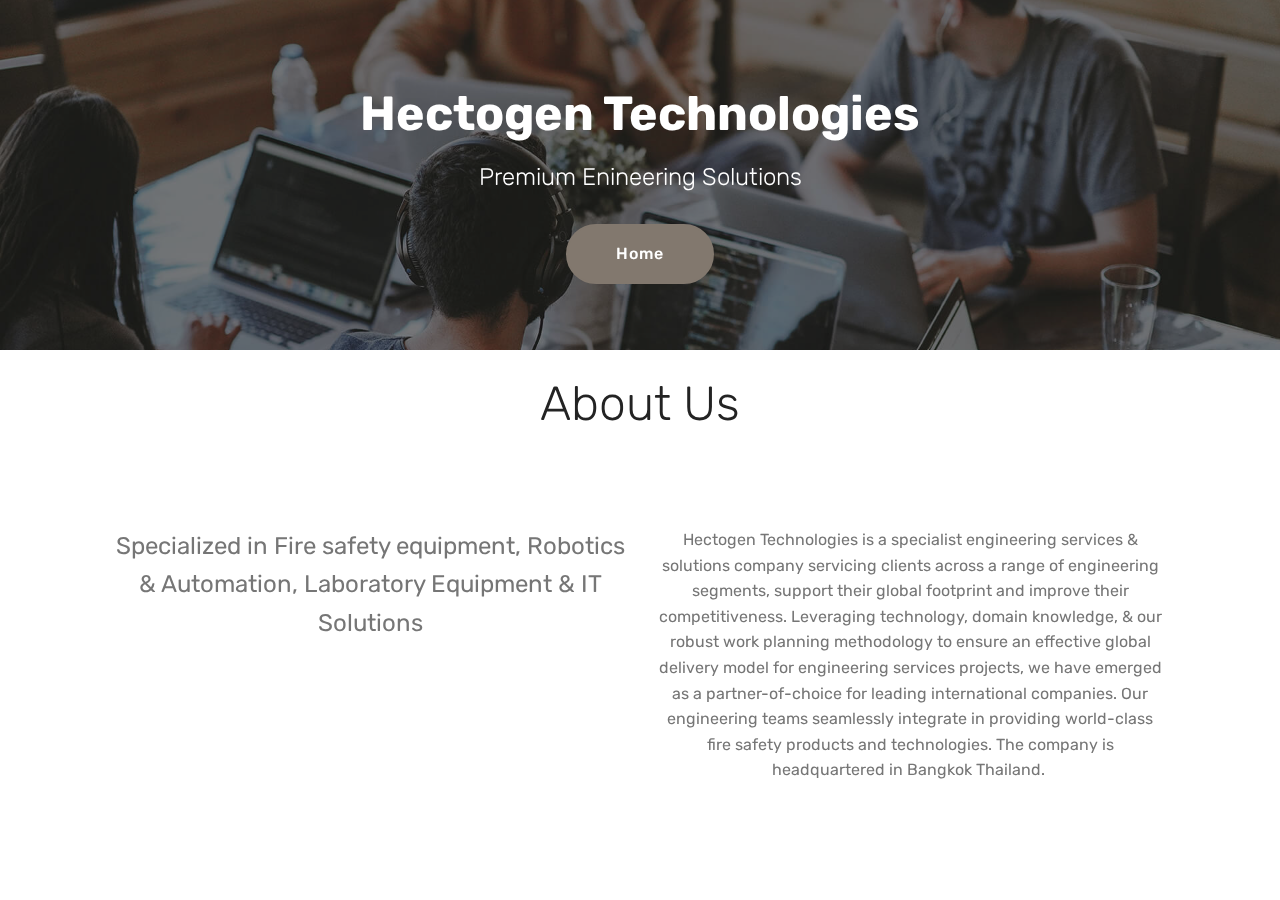
<file: page1.html>
<!DOCTYPE html>
<html  >
<head>
  <!-- Site made with Mobirise Website Builder v4.12.3, https://mobirise.com -->
  <meta charset="UTF-8">
  <meta http-equiv="X-UA-Compatible" content="IE=edge">
  <meta name="generator" content="Mobirise v4.12.3, mobirise.com">
  <meta name="viewport" content="width=device-width, initial-scale=1, minimum-scale=1">
  <link rel="shortcut icon" href="assets/images/profile-1-96x96.png" type="image/x-icon">
  <meta name="description" content="Site Maker Description">
  
  
  <title>About Us</title>
  <link rel="stylesheet" href="assets/bootstrap/css/bootstrap.min.css">
  <link rel="stylesheet" href="assets/bootstrap/css/bootstrap-grid.min.css">
  <link rel="stylesheet" href="assets/bootstrap/css/bootstrap-reboot.min.css">
  <link rel="stylesheet" href="assets/tether/tether.min.css">
  <link rel="stylesheet" href="assets/animatecss/animate.min.css">
  <link rel="stylesheet" href="assets/theme/css/style.css">
  <link rel="preload" as="style" href="assets/mobirise/css/mbr-additional.css"><link rel="stylesheet" href="assets/mobirise/css/mbr-additional.css" type="text/css">
  
  
  
</head>
<body>
  <section class="mbr-section content5 cid-s0oX0JmMPe mbr-parallax-background" id="content5-b">

    

    <div class="mbr-overlay" style="opacity: 0.5; background-color: rgb(35, 35, 35);">
    </div>

    <div class="container">
        <div class="media-container-row">
            <div class="title col-12 col-md-8">
                <h2 class="align-center mbr-bold mbr-white pb-3 mbr-fonts-style display-2">Hectogen Technologies</h2>
                <h3 class="mbr-section-subtitle align-center mbr-light mbr-white pb-3 mbr-fonts-style display-5">Premium Enineering Solutions</h3>
                
                <div class="mbr-section-btn align-center"><a class="btn btn-info display-7" href="index.html">Home</a></div>
            </div>
        </div>
    </div>
</section>

<section class="engine"><a href="https://mobirise.info/v">free html templates</a></section><section class="mbr-section content4 cid-s0oTGhQg1D" id="content4-7">

    

    <div class="container">
        <div class="media-container-row">
            <div class="title col-12 col-md-8">
                <h2 class="align-center pb-3 mbr-fonts-style display-2">About Us</h2>
                
                
            </div>
        </div>
    </div>
</section>

<section class="mbr-section article content3 cid-s0oTXM24o9" id="content3-a">
      
     

    <div class="container">
        <div class="media-container-row">
            <div class="row col-12 col-md-12">
                <div class="col-12 mbr-text mbr-fonts-style col-md-6 display-5">
                     <p>Specialized in Fire safety equipment, Robotics &amp; Automation, Laboratory Equipment &amp; IT Solutions</p>
                </div>
                <div class="col-12 mbr-text mbr-fonts-style display-7 col-md-6">
                     <p>Hectogen Technologies is a specialist engineering services &amp; solutions company servicing clients across a range of engineering segments, support their global footprint and improve their competitiveness. Leveraging technology, domain knowledge, &amp; our robust work planning methodology to ensure an effective global delivery model for engineering services projects, we have emerged as a partner-of-choice for leading international companies. Our engineering teams seamlessly integrate in providing world-class fire safety products and technologies. The company is headquartered in Bangkok Thailand.&nbsp;</p>
                </div>
                
            </div>
        </div>
    </div>
</section>


  <script src="assets/web/assets/jquery/jquery.min.js"></script>
  <script src="assets/popper/popper.min.js"></script>
  <script src="assets/bootstrap/js/bootstrap.min.js"></script>
  <script src="assets/tether/tether.min.js"></script>
  <script src="assets/smoothscroll/smooth-scroll.js"></script>
  <script src="assets/parallax/jarallax.min.js"></script>
  <script src="assets/viewportchecker/jquery.viewportchecker.js"></script>
  <script src="assets/theme/js/script.js"></script>
  
  
  <input name="animation" type="hidden">
  </body>
</html>
</file>
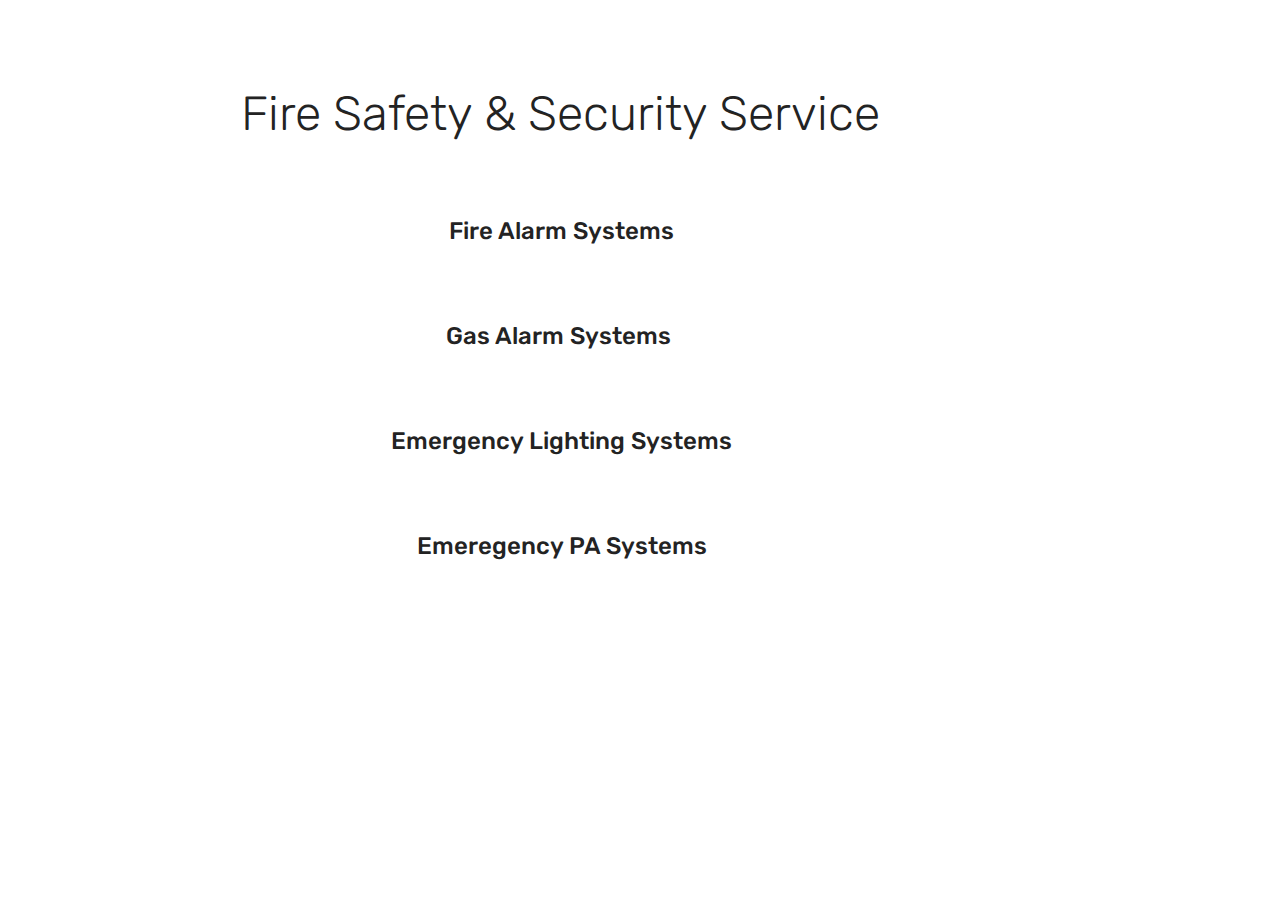
<file: page2.html>
<!DOCTYPE html>
<html  >
<head>
  <!-- Site made with Mobirise Website Builder v4.12.3, https://mobirise.com -->
  <meta charset="UTF-8">
  <meta http-equiv="X-UA-Compatible" content="IE=edge">
  <meta name="generator" content="Mobirise v4.12.3, mobirise.com">
  <meta name="viewport" content="width=device-width, initial-scale=1, minimum-scale=1">
  <link rel="shortcut icon" href="assets/images/profile-1-96x96.png" type="image/x-icon">
  <meta name="description" content="Web Generator Description">
  
  
  <title>Services&nbsp;</title>
  <link rel="stylesheet" href="assets/web/assets/mobirise-icons/mobirise-icons.css">
  <link rel="stylesheet" href="assets/bootstrap/css/bootstrap.min.css">
  <link rel="stylesheet" href="assets/bootstrap/css/bootstrap-grid.min.css">
  <link rel="stylesheet" href="assets/bootstrap/css/bootstrap-reboot.min.css">
  <link rel="stylesheet" href="assets/tether/tether.min.css">
  <link rel="stylesheet" href="assets/dropdown/css/style.css">
  <link rel="stylesheet" href="assets/animatecss/animate.min.css">
  <link rel="stylesheet" href="assets/theme/css/style.css">
  <link rel="preload" as="style" href="assets/mobirise/css/mbr-additional.css"><link rel="stylesheet" href="assets/mobirise/css/mbr-additional.css" type="text/css">
  
  
  
</head>
<body>
  <section class="menu cid-s0PKEEFobF" once="menu" id="menu1-r">

    

    <nav class="navbar navbar-expand beta-menu navbar-dropdown align-items-center navbar-fixed-top navbar-toggleable-sm bg-color transparent">
        <button class="navbar-toggler navbar-toggler-right" type="button" data-toggle="collapse" data-target="#navbarSupportedContent" aria-controls="navbarSupportedContent" aria-expanded="false" aria-label="Toggle navigation">
            <div class="hamburger">
                <span></span>
                <span></span>
                <span></span>
                <span></span>
            </div>
        </button>
        <div class="menu-logo">
            <div class="navbar-brand">
                <span class="navbar-logo">
                    <a href="page1.html">
                         <img src="assets/images/profile-1-96x96.png" alt="Hectogen" title="" style="height: 6.4rem;">
                    </a>
                </span>
                <span class="navbar-caption-wrap"><a class="navbar-caption text-white display-7" href="page1.html"></a></span>
            </div>
        </div>
        <div class="collapse navbar-collapse" id="navbarSupportedContent">
            <ul class="navbar-nav nav-dropdown nav-right" data-app-modern-menu="true"><li class="nav-item">
                    <a class="nav-link link text-white display-4" href="page1.html"><span class="mbri-user mbr-iconfont mbr-iconfont-btn"></span>
                        About Us</a>
                </li><li class="nav-item"><a class="nav-link link text-white display-4" href="index.html">
                        <span class="mbri-home mbr-iconfont mbr-iconfont-btn"></span>Home</a></li></ul>
            
        </div>
    </nav>
</section>

<section class="engine"><a href="https://mobirise.info/k">develop your own website</a></section><section class="services5 cid-s0p2KVAL02" id="services5-e">
    <!---->
    
    <!---->
    <!--Overlay-->
    
    <!--Container-->
    <div class="container">
        <div class="row">
            <!--Titles-->
            <div class="title pb-5 col-12">
                <h2 class="align-left mbr-fonts-style m-0 display-2">&nbsp; &nbsp; &nbsp; &nbsp; &nbsp; &nbsp; &nbsp;Fire Safety &amp; Security Service</h2>
                
            </div>
            <!--Card-1-->
            <div class="card px-3 col-12">
                <div class="card-wrapper media-container-row media-container-row">
                    <div class="card-box">
                        <div class="top-line pb-3">
                            <h4 class="card-title mbr-fonts-style display-5">
                                Fire Alarm Systems</h4>
                            <p class="mbr-text cost mbr-fonts-style m-0 display-5"></p>
                        </div>
                        <div class="bottom-line">
                            
                        </div>
                    </div>
                </div>
            </div>
            <!--Card-2-->
            <div class="card px-3 col-12">
                <div class="card-wrapper media-container-row media-container-row">
                    <div class="card-box">
                        <div class="top-line pb-3">
                            <h4 class="card-title mbr-fonts-style display-5">
                                Gas Alarm Systems&nbsp;</h4>
                            <p class="mbr-text cost mbr-fonts-style m-0 display-5"></p>
                        </div>
                        <div class="bottom-line">
                            
                        </div>
                    </div>
                </div>
            </div>
            <!--Card-3-->
            <div class="card px-3 col-12">
                <div class="card-wrapper media-container-row media-container-row">
                    <div class="card-box">
                        <div class="top-line pb-3">
                            <h4 class="card-title mbr-fonts-style display-5">
                                Emergency Lighting Systems</h4>
                            <p class="mbr-text cost mbr-fonts-style m-0 display-5"></p>
                        </div>
                        <div class="bottom-line">
                            
                        </div>
                    </div>
                </div>
            </div>
            <!--Card-4-->
            <div class="card px-3 col-12">
                <div class="card-wrapper media-container-row media-container-row">
                    <div class="card-box">
                        <div class="top-line pb-3">
                            <h4 class="card-title mbr-fonts-style display-5">Emeregency PA Systems</h4>
                            <p class="mbr-text cost mbr-fonts-style m-0 display-5"></p>
                        </div>
                        <div class="bottom-line">
                            
                        </div>
                    </div>
                </div>
            </div>
            <!--Card-5-->
            <div class="card px-3 col-12">
                <div class="card-wrapper media-container-row media-container-row">
                    <div class="card-box">
                        <div class="top-line pb-3">
                            <h4 class="card-title mbr-fonts-style display-5"></h4>
                            <p class="mbr-text cost mbr-fonts-style m-0 display-5"></p>
                        </div>
                        <div class="bottom-line">
                            
                        </div>
                    </div>
                </div>
            </div>
            <!--Card-6-->
            <div class="card px-3 col-12">
                <div class="card-wrapper media-container-row media-container-row">
                    <div class="card-box">
                        <div class="top-line pb-3">
                            <h4 class="card-title mbr-fonts-style display-5"></h4>
                            <p class="mbr-text cost mbr-fonts-style m-0 display-5"></p>
                        </div>
                        <div class="bottom-line">
                            
                        </div>
                    </div>
                </div>
            </div>
            <!--Card-7-->
            
            <!--Card-8-->
            
            <!--Card-9-->
            
            <!--Card-10-->
            
            <!--Card-11-->
            
            <!--Card-12-->
            
        </div>
    </div>
</section>


  <script src="assets/web/assets/jquery/jquery.min.js"></script>
  <script src="assets/popper/popper.min.js"></script>
  <script src="assets/bootstrap/js/bootstrap.min.js"></script>
  <script src="assets/tether/tether.min.js"></script>
  <script src="assets/dropdown/js/nav-dropdown.js"></script>
  <script src="assets/dropdown/js/navbar-dropdown.js"></script>
  <script src="assets/touchswipe/jquery.touch-swipe.min.js"></script>
  <script src="assets/viewportchecker/jquery.viewportchecker.js"></script>
  <script src="assets/smoothscroll/smooth-scroll.js"></script>
  <script src="assets/theme/js/script.js"></script>
  
  
  <input name="animation" type="hidden">
  </body>
</html>
</file>
<file: assets/theme/css/style.css>
@charset "UTF-8";
/*!
 * Mobirise v4 theme (https://mobirise.com/)
 * Copyright 2017 Mobirise
 */
section {
  background-color: #eeeeee;
}

body {
  font-style: normal;
  line-height: 1.5;
}

section,
.container,
.container-fluid {
  position: relative;
  word-wrap: break-word;
}

a.mbr-iconfont:hover {
  text-decoration: none;
}

.article .lead p,
.article .lead ul,
.article .lead ol,
.article .lead pre,
.article .lead blockquote {
  margin-bottom: 0;
}

ul,
ol,
pre,
blockquote {
  margin-bottom: 2.3125rem;
}

pre {
  background: #f4f4f4;
  padding: 10px 24px;
  white-space: pre-wrap;
}

.inactive {
  -webkit-user-select: none;
  -moz-user-select: none;
  -ms-user-select: none;
  user-select: none;
  pointer-events: none;
  -webkit-user-drag: none;
  user-drag: none;
}

.mbr-section__comments .row {
  justify-content: center;
  -webkit-justify-content: center;
}

a {
  font-style: normal;
  font-weight: 400;
  cursor: pointer;
}
a, a:hover {
  text-decoration: none;
}

figure {
  margin-bottom: 0;
}

body {
  color: #232323;
}

h1,
h2,
h3,
h4,
h5,
h6,
.h1,
.h2,
.h3,
.h4,
.h5,
.h6,
.display-1,
.display-2,
.display-3,
.display-4 {
  line-height: 1;
  word-break: break-word;
  word-wrap: break-word;
}

.mbr-section-title {
  font-style: normal;
  line-height: 1.2;
}

.mbr-section-subtitle {
  line-height: 1.3;
}

.mbr-text {
  font-style: normal;
  line-height: 1.6;
}

b,
strong {
  font-weight: bold;
}

blockquote {
  padding: 10px 0 10px 20px;
  position: relative;
  border-left: 2px solid;
  border-color: #ff3366;
}

input:-webkit-autofill, input:-webkit-autofill:hover, input:-webkit-autofill:focus, input:-webkit-autofill:active {
  transition-delay: 9999s;
  transition-property: background-color, color;
}

textarea[type=hidden] {
  display: none;
}

body {
  position: relative;
}

section {
  background-position: 50% 50%;
  background-repeat: no-repeat;
  background-size: cover;
}
section .mbr-background-video,
section .mbr-background-video-preview {
  position: absolute;
  bottom: 0;
  left: 0;
  right: 0;
  top: 0;
}

.hidden {
  visibility: hidden;
}

.mbr-z-index20 {
  z-index: 20;
}

/*! Base colors */
.mbr-white {
  color: #ffffff;
}

.mbr-black {
  color: #000000;
}

.mbr-bg-white {
  background-color: #ffffff;
}

.mbr-bg-black {
  background-color: #000000;
}

/*! Text-aligns */
.align-left {
  text-align: left;
}

.align-center {
  text-align: center;
}

.align-right {
  text-align: right;
}

@media (max-width: 767px) {
  .align-left,
.align-center,
.align-right,
.mbr-section-btn,
.mbr-section-title {
    text-align: center;
  }
}
/*! Font-weight  */
.mbr-light {
  font-weight: 300;
}

.mbr-regular {
  font-weight: 400;
}

.mbr-semibold {
  font-weight: 500;
}

.mbr-bold {
  font-weight: 700;
}

/*! Media  */
.media-size-item {
  -webkit-flex: 1 1 auto;
  -moz-flex: 1 1 auto;
  -ms-flex: 1 1 auto;
  -o-flex: 1 1 auto;
  flex: 1 1 auto;
}

.media-content {
  -webkit-flex-basis: 100%;
  flex-basis: 100%;
}

.media-container-row {
  display: -ms-flexbox;
  display: -webkit-flex;
  display: flex;
  -webkit-flex-direction: row;
  -ms-flex-direction: row;
  flex-direction: row;
  -webkit-flex-wrap: wrap;
  -ms-flex-wrap: wrap;
  flex-wrap: wrap;
  -webkit-justify-content: center;
  -ms-flex-pack: center;
  justify-content: center;
  -webkit-align-content: center;
  -ms-flex-line-pack: center;
  align-content: center;
  -webkit-align-items: start;
  -ms-flex-align: start;
  align-items: start;
}
.media-container-row .media-size-item {
  width: 400px;
}

.media-container-column {
  display: -ms-flexbox;
  display: -webkit-flex;
  display: flex;
  -webkit-flex-direction: column;
  -ms-flex-direction: column;
  flex-direction: column;
  -webkit-flex-wrap: wrap;
  -ms-flex-wrap: wrap;
  flex-wrap: wrap;
  -webkit-justify-content: center;
  -ms-flex-pack: center;
  justify-content: center;
  -webkit-align-content: center;
  -ms-flex-line-pack: center;
  align-content: center;
  -webkit-align-items: stretch;
  -ms-flex-align: stretch;
  align-items: stretch;
}
.media-container-column > * {
  width: 100%;
}

@media (min-width: 992px) {
  .media-container-row {
    -webkit-flex-wrap: nowrap;
    -ms-flex-wrap: nowrap;
    flex-wrap: nowrap;
  }
}
figure {
  overflow: hidden;
}

figure[mbr-media-size] {
  transition: width 0.1s;
}

.mbr-figure img,
.mbr-figure iframe {
  display: block;
  width: 100%;
}

.card {
  background-color: transparent;
  border: none;
}

.card-box {
  width: 100%;
}

.card-img {
  text-align: center;
  flex-shrink: 0;
  -webkit-flex-shrink: 0;
}

.media {
  max-width: 100%;
  margin: 0 auto;
}

.mbr-figure {
  -ms-flex-item-align: center;
  -ms-grid-row-align: center;
  -webkit-align-self: center;
  align-self: center;
}

.media-container > div {
  max-width: 100%;
}

.mbr-figure img,
.card-img img {
  width: 100%;
}

@media (max-width: 991px) {
  .media-size-item {
    width: auto !important;
  }

  .media {
    width: auto;
  }

  .mbr-figure {
    width: 100% !important;
  }
}
/*! Buttons */
.btn {
  font-weight: 500;
  border-width: 2px;
  font-style: normal;
  letter-spacing: 1px;
  margin: 0.4rem 0.8rem;
  white-space: normal;
  -webkit-transition: all 0.3s ease-in-out;
  -moz-transition: all 0.3s ease-in-out;
  transition: all 0.3s ease-in-out;
  display: inline-flex;
  align-items: center;
  justify-content: center;
  word-break: break-word;
  -webkit-align-items: center;
  -webkit-justify-content: center;
  display: -webkit-inline-flex;
}

.btn-sm {
  font-weight: 500;
  letter-spacing: 1px;
  -webkit-transition: all 0.3s ease-in-out;
  -moz-transition: all 0.3s ease-in-out;
  transition: all 0.3s ease-in-out;
}

.btn-md {
  font-weight: 500;
  letter-spacing: 1px;
  margin: 0.4rem 0.8rem !important;
  -webkit-transition: all 0.3s ease-in-out;
  -moz-transition: all 0.3s ease-in-out;
  transition: all 0.3s ease-in-out;
}

.btn-lg {
  font-weight: 500;
  letter-spacing: 1px;
  margin: 0.4rem 0.8rem !important;
  -webkit-transition: all 0.3s ease-in-out;
  -moz-transition: all 0.3s ease-in-out;
  transition: all 0.3s ease-in-out;
}

.mbr-section-btn {
  margin-left: -0.25rem;
  margin-right: -0.25rem;
  font-size: 0;
}

nav .mbr-section-btn {
  margin-left: 0rem;
  margin-right: 0rem;
}

.btn-form {
  border-radius: 0;
}
.btn-form:hover {
  cursor: pointer;
}

/*! Btn icon margin */
.btn .mbr-iconfont,
.btn.btn-sm .mbr-iconfont {
  cursor: pointer;
  margin-right: 0.5rem;
}

.btn.btn-md .mbr-iconfont,
.btn.btn-md .mbr-iconfont {
  margin-right: 0.8rem;
}

.mbr-regular {
  font-weight: 400;
}

.mbr-semibold {
  font-weight: 500;
}

.mbr-bold {
  font-weight: 700;
}

[type=submit] {
  -webkit-appearance: none;
}

/*! Full-screen */
.mbr-fullscreen .mbr-overlay {
  min-height: 100vh;
}

.mbr-fullscreen {
  display: flex;
  display: -webkit-flex;
  display: -moz-flex;
  display: -ms-flex;
  display: -o-flex;
  align-items: center;
  -webkit-align-items: center;
  min-height: 100vh;
  padding-top: 3rem;
  padding-bottom: 3rem;
}

/*! Map */
.map {
  height: 25rem;
  position: relative;
}
.map iframe {
  width: 100%;
  height: 100%;
}

.mbr-overlay {
  background-color: #000;
  bottom: 0;
  left: 0;
  opacity: 0.5;
  position: absolute;
  right: 0;
  top: 0;
  z-index: 0;
  pointer-events: none;
}

/* Form */
blockquote {
  font-style: italic;
  padding: 10px 0 10px 20px;
  font-size: 1.09rem;
  position: relative;
  border-width: 3px;
}

.form-control {
  background-color: #f5f5f5;
  box-shadow: none;
  color: #565656;
  line-height: 1.43;
  min-height: 3.5em;
  padding: 1.07em 0.5em;
}
.form-control, .form-control:focus {
  border: 1px solid #e8e8e8;
}
.form-active .form-control:invalid {
  border-color: red;
}

.form-control-label {
  position: relative;
  cursor: pointer;
  margin-bottom: 0.357em;
  padding: 0;
}

.alert {
  color: #ffffff;
  border-radius: 0;
  border: 0;
  font-size: 0.875rem;
  line-height: 1.5;
  margin-bottom: 1.875rem;
  padding: 1.25rem;
  position: relative;
}
.alert.alert-form::after {
  background-color: inherit;
  bottom: -7px;
  content: "";
  display: block;
  height: 14px;
  left: 50%;
  margin-left: -7px;
  position: absolute;
  transform: rotate(45deg);
  width: 14px;
  -webkit-transform: rotate(45deg);
}

.form-asterisk {
  font-family: initial;
  position: absolute;
  top: -2px;
  font-weight: normal;
}

/*! Scroll to top arrow */
#scrollToTop a i:before {
  content: "";
  position: absolute;
  height: 40%;
  top: 25%;
  background: #fff;
  width: 2px;
  left: calc(50% - 1px);
}
#scrollToTop a i:after {
  content: "";
  position: absolute;
  display: block;
  border-top: 2px solid #fff;
  border-right: 2px solid #fff;
  width: 40%;
  height: 40%;
  left: 30%;
  bottom: 30%;
  transform: rotate(135deg);
  -webkit-transform: rotate(135deg);
}

.mbr-arrow-up {
  bottom: 25px;
  right: 90px;
  position: fixed;
  text-align: right;
  z-index: 5000;
  color: #ffffff;
  font-size: 32px;
  transform: rotate(180deg);
  -webkit-transform: rotate(180deg);
}

.mbr-arrow-up a {
  background: rgba(0, 0, 0, 0.2);
  border-radius: 3px;
  color: #fff;
  display: inline-block;
  height: 60px;
  width: 60px;
  outline-style: none !important;
  position: relative;
  text-decoration: none;
  transition: all 0.3s ease-in-out;
  cursor: pointer;
  text-align: center;
}
.mbr-arrow-up a:hover {
  background-color: rgba(0, 0, 0, 0.4);
}
.mbr-arrow-up a i {
  line-height: 60px;
}

.mbr-arrow-up-icon {
  display: block;
  color: #fff;
}

.mbr-arrow-up-icon::before {
  content: "›";
  display: inline-block;
  font-family: serif;
  font-size: 32px;
  line-height: 1;
  font-style: normal;
  position: relative;
  top: 6px;
  left: -4px;
  -webkit-transform: rotate(-90deg);
  transform: rotate(-90deg);
}

/*! Arrow Down */
.mbr-arrow {
  position: absolute;
  bottom: 45px;
  left: 50%;
  width: 60px;
  height: 60px;
  cursor: pointer;
  background-color: rgba(80, 80, 80, 0.5);
  border-radius: 50%;
  -webkit-transform: translateX(-50%);
  transform: translateX(-50%);
}
.mbr-arrow > a {
  display: inline-block;
  text-decoration: none;
  outline-style: none;
  -webkit-animation: arrowdown 1.7s ease-in-out infinite;
  animation: arrowdown 1.7s ease-in-out infinite;
}
.mbr-arrow > a > i {
  position: absolute;
  top: -2px;
  left: 15px;
  font-size: 2rem;
}

@keyframes arrowdown {
  0% {
    transform: translateY(0px);
    -webkit-transform: translateY(0px);
  }
  50% {
    transform: translateY(-5px);
    -webkit-transform: translateY(-5px);
  }
  100% {
    transform: translateY(0px);
    -webkit-transform: translateY(0px);
  }
}
@-webkit-keyframes arrowdown {
  0% {
    transform: translateY(0px);
    -webkit-transform: translateY(0px);
  }
  50% {
    transform: translateY(-5px);
    -webkit-transform: translateY(-5px);
  }
  100% {
    transform: translateY(0px);
    -webkit-transform: translateY(0px);
  }
}
@media (max-width: 500px) {
  .mbr-arrow-up {
    left: 50%;
    right: auto;
    transform: translateX(-50%) rotate(180deg);
    -webkit-transform: translateX(-50%) rotate(180deg);
  }
}
/*Gradients animation*/
@keyframes gradient-animation {
  from {
    background-position: 0% 100%;
    animation-timing-function: ease-in-out;
  }
  to {
    background-position: 100% 0%;
    animation-timing-function: ease-in-out;
  }
}
@-webkit-keyframes gradient-animation {
  from {
    background-position: 0% 100%;
    animation-timing-function: ease-in-out;
  }
  to {
    background-position: 100% 0%;
    animation-timing-function: ease-in-out;
  }
}
.bg-gradient {
  background-size: 200% 200%;
  animation: gradient-animation 5s infinite alternate;
  -webkit-animation: gradient-animation 5s infinite alternate;
}

.menu .navbar-brand {
  display: -webkit-flex;
}
.menu .navbar-brand span {
  display: flex;
  display: -webkit-flex;
}
.menu .navbar-brand .navbar-caption-wrap {
  display: -webkit-flex;
}
.menu .navbar-brand .navbar-logo img {
  display: -webkit-flex;
}
@media (min-width: 768px) and (max-width: 1023px) {
  .menu .navbar-toggleable-sm .navbar-nav {
    display: -webkit-box;
    display: -webkit-flex;
    display: -ms-flexbox;
  }
}
@media (max-width: 1023px) {
  .menu .navbar-collapse {
    max-height: 93.5vh;
  }
  .menu .navbar-collapse.show {
    overflow: auto;
  }
}
@media (min-width: 1024px) {
  .menu .navbar-nav.nav-dropdown {
    display: -webkit-flex;
  }
  .menu .navbar-toggleable-sm .navbar-collapse {
    display: -webkit-flex !important;
  }
  .menu .collapsed .navbar-collapse {
    max-height: 93.5vh;
  }
  .menu .collapsed .navbar-collapse.show {
    overflow: auto;
  }
}
@media (max-width: 767px) {
  .menu .navbar-collapse {
    max-height: 80vh;
  }
}

/* Others*/
.note-check a[data-value=Rubik] {
  font-style: normal;
}

.mbr-arrow a {
  color: #ffffff;
}

@media (max-width: 767px) {
  .mbr-arrow {
    display: none;
  }
}
.navbar {
  display: -webkit-flex;
  -webkit-flex-wrap: wrap;
  -webkit-align-items: center;
  -webkit-justify-content: space-between;
}

.navbar-collapse {
  -webkit-flex-basis: 100%;
  -webkit-flex-grow: 1;
  -webkit-align-items: center;
}

.nav-dropdown .link {
  padding: 0.667em 1.667em !important;
  margin: 0 !important;
}

.nav {
  display: -webkit-flex;
  -webkit-flex-wrap: wrap;
}

.row {
  display: -webkit-flex;
  -webkit-flex-wrap: wrap;
}

.justify-content-center {
  -webkit-justify-content: center;
}

.form-inline {
  display: -webkit-flex;
  -webkit-flex-flow: row wrap;
  -webkit-align-items: center;
}

.card-wrapper {
  -webkit-flex: 1;
}

.carousel-control {
  z-index: 10;
  display: -webkit-flex;
  -webkit-align-items: center;
  -webkit-justify-content: center;
}

.carousel-controls {
  display: -webkit-flex;
}

.media {
  display: -webkit-flex;
}

.form-group:focus {
  outline: none;
}

.jq-selectbox__select {
  padding: 1.07em 0.5em;
  position: absolute;
  top: 0;
  left: 0;
  width: 100%;
}

.jq-selectbox__dropdown {
  position: absolute;
  top: 100%;
  left: 0 !important;
  width: 100% !important;
}

.jq-selectbox__trigger-arrow {
  transform: translateY(-50%);
}

.jq-selectbox li {
  padding: 1.07em 0.5em;
}

input[type=range] {
  padding-left: 0 !important;
  padding-right: 0 !important;
}

.modal-dialog,
.modal-content {
  height: 100%;
}

.modal-dialog .carousel-inner {
  height: calc(100vh - 1.75rem);
}
@media (max-width: 575px) {
  .modal-dialog .carousel-inner {
    height: calc(100vh - 1rem);
  }
}

.carousel-item {
  text-align: center;
}

.carousel-item img {
  margin: auto;
}

.navbar-toggler {
  -webkit-align-self: flex-start;
  -ms-flex-item-align: start;
  align-self: flex-start;
  padding: 0.25rem 0.75rem;
  font-size: 1.25rem;
  line-height: 1;
  background: transparent;
  border: 1px solid transparent;
  -webkit-border-radius: 0.25rem;
  border-radius: 0.25rem;
}

.navbar-toggler:focus,
.navbar-toggler:hover {
  text-decoration: none;
}

.navbar-toggler-icon {
  display: inline-block;
  width: 1.5em;
  height: 1.5em;
  vertical-align: middle;
  content: "";
  background: no-repeat center center;
  -webkit-background-size: 100% 100%;
  -o-background-size: 100% 100%;
  background-size: 100% 100%;
}

.navbar-toggler-left {
  position: absolute;
  left: 1rem;
}

.navbar-toggler-right {
  position: absolute;
  right: 1rem;
}

@media (max-width: 575px) {
  .navbar-toggleable .navbar-nav .dropdown-menu {
    position: static;
    float: none;
  }

  .navbar-toggleable > .container {
    padding-right: 0;
    padding-left: 0;
  }
}
@media (min-width: 576px) {
  .navbar-toggleable {
    -webkit-box-orient: horizontal;
    -webkit-box-direction: normal;
    -webkit-flex-direction: row;
    -ms-flex-direction: row;
    flex-direction: row;
    -webkit-flex-wrap: nowrap;
    -ms-flex-wrap: nowrap;
    flex-wrap: nowrap;
    -webkit-box-align: center;
    -webkit-align-items: center;
    -ms-flex-align: center;
    align-items: center;
  }

  .navbar-toggleable .navbar-nav {
    -webkit-box-orient: horizontal;
    -webkit-box-direction: normal;
    -webkit-flex-direction: row;
    -ms-flex-direction: row;
    flex-direction: row;
  }

  .navbar-toggleable .navbar-nav .nav-link {
    padding-right: 0.5rem;
    padding-left: 0.5rem;
  }

  .navbar-toggleable > .container {
    display: -webkit-box;
    display: -webkit-flex;
    display: -ms-flexbox;
    display: flex;
    -webkit-flex-wrap: nowrap;
    -ms-flex-wrap: nowrap;
    flex-wrap: nowrap;
    -webkit-box-align: center;
    -webkit-align-items: center;
    -ms-flex-align: center;
    align-items: center;
  }

  .navbar-toggleable .navbar-collapse {
    display: -webkit-box !important;
    display: -webkit-flex !important;
    display: -ms-flexbox !important;
    display: flex !important;
    width: 100%;
  }

  .navbar-toggleable .navbar-toggler {
    display: none;
  }
}
@media (max-width: 767px) {
  .navbar-toggleable-sm .navbar-nav .dropdown-menu {
    position: static;
    float: none;
  }

  .navbar-toggleable-sm > .container {
    padding-right: 0;
    padding-left: 0;
  }
}
@media (min-width: 768px) {
  .navbar-toggleable-sm {
    -webkit-box-orient: horizontal;
    -webkit-box-direction: normal;
    -webkit-flex-direction: row;
    -ms-flex-direction: row;
    flex-direction: row;
    -webkit-flex-wrap: nowrap;
    -ms-flex-wrap: nowrap;
    flex-wrap: nowrap;
    -webkit-box-align: center;
    -webkit-align-items: center;
    -ms-flex-align: center;
    align-items: center;
  }

  .navbar-toggleable-sm .navbar-nav {
    -webkit-box-orient: horizontal;
    -webkit-box-direction: normal;
    -webkit-flex-direction: row;
    -ms-flex-direction: row;
    flex-direction: row;
  }

  .navbar-toggleable-sm .navbar-nav .nav-link {
    padding-right: 0.5rem;
    padding-left: 0.5rem;
  }

  .navbar-toggleable-sm > .container {
    display: -webkit-box;
    display: -webkit-flex;
    display: -ms-flexbox;
    display: flex;
    -webkit-flex-wrap: nowrap;
    -ms-flex-wrap: nowrap;
    flex-wrap: nowrap;
    -webkit-box-align: center;
    -webkit-align-items: center;
    -ms-flex-align: center;
    align-items: center;
  }

  .navbar-toggleable-sm .navbar-collapse {
    display: none;
    width: 100%;
  }

  .navbar-toggleable-sm .navbar-toggler {
    display: none;
  }
}
@media (max-width: 1023px) {
  .navbar-toggleable-md .navbar-nav .dropdown-menu {
    position: static;
    float: none;
  }

  .navbar-toggleable-md > .container {
    padding-right: 0;
    padding-left: 0;
  }
}
@media (min-width: 1024px) {
  .navbar-toggleable-md {
    -webkit-box-orient: horizontal;
    -webkit-box-direction: normal;
    -webkit-flex-direction: row;
    -ms-flex-direction: row;
    flex-direction: row;
    -webkit-flex-wrap: nowrap;
    -ms-flex-wrap: nowrap;
    flex-wrap: nowrap;
    -webkit-box-align: center;
    -webkit-align-items: center;
    -ms-flex-align: center;
    align-items: center;
  }

  .navbar-toggleable-md .navbar-nav {
    -webkit-box-orient: horizontal;
    -webkit-box-direction: normal;
    -webkit-flex-direction: row;
    -ms-flex-direction: row;
    flex-direction: row;
  }

  .navbar-toggleable-md .navbar-nav .nav-link {
    padding-right: 0.5rem;
    padding-left: 0.5rem;
  }

  .navbar-toggleable-md > .container {
    display: -webkit-box;
    display: -webkit-flex;
    display: -ms-flexbox;
    display: flex;
    -webkit-flex-wrap: nowrap;
    -ms-flex-wrap: nowrap;
    flex-wrap: nowrap;
    -webkit-box-align: center;
    -webkit-align-items: center;
    -ms-flex-align: center;
    align-items: center;
  }

  .navbar-toggleable-md .navbar-collapse {
    display: -webkit-box !important;
    display: -webkit-flex !important;
    display: -ms-flexbox !important;
    display: flex !important;
    width: 100%;
  }

  .navbar-toggleable-md .navbar-toggler {
    display: none;
  }
}
@media (max-width: 1199px) {
  .navbar-toggleable-lg .navbar-nav .dropdown-menu {
    position: static;
    float: none;
  }

  .navbar-toggleable-lg > .container {
    padding-right: 0;
    padding-left: 0;
  }
}
@media (min-width: 1200px) {
  .navbar-toggleable-lg {
    -webkit-box-orient: horizontal;
    -webkit-box-direction: normal;
    -webkit-flex-direction: row;
    -ms-flex-direction: row;
    flex-direction: row;
    -webkit-flex-wrap: nowrap;
    -ms-flex-wrap: nowrap;
    flex-wrap: nowrap;
    -webkit-box-align: center;
    -webkit-align-items: center;
    -ms-flex-align: center;
    align-items: center;
  }

  .navbar-toggleable-lg .navbar-nav {
    -webkit-box-orient: horizontal;
    -webkit-box-direction: normal;
    -webkit-flex-direction: row;
    -ms-flex-direction: row;
    flex-direction: row;
  }

  .navbar-toggleable-lg .navbar-nav .nav-link {
    padding-right: 0.5rem;
    padding-left: 0.5rem;
  }

  .navbar-toggleable-lg > .container {
    display: -webkit-box;
    display: -webkit-flex;
    display: -ms-flexbox;
    display: flex;
    -webkit-flex-wrap: nowrap;
    -ms-flex-wrap: nowrap;
    flex-wrap: nowrap;
    -webkit-box-align: center;
    -webkit-align-items: center;
    -ms-flex-align: center;
    align-items: center;
  }

  .navbar-toggleable-lg .navbar-collapse {
    display: -webkit-box !important;
    display: -webkit-flex !important;
    display: -ms-flexbox !important;
    display: flex !important;
    width: 100%;
  }

  .navbar-toggleable-lg .navbar-toggler {
    display: none;
  }
}
.navbar-toggleable-xl {
  -webkit-box-orient: horizontal;
  -webkit-box-direction: normal;
  -webkit-flex-direction: row;
  -ms-flex-direction: row;
  flex-direction: row;
  -webkit-flex-wrap: nowrap;
  -ms-flex-wrap: nowrap;
  flex-wrap: nowrap;
  -webkit-box-align: center;
  -webkit-align-items: center;
  -ms-flex-align: center;
  align-items: center;
}

.navbar-toggleable-xl .navbar-nav .dropdown-menu {
  position: static;
  float: none;
}

.navbar-toggleable-xl > .container {
  padding-right: 0;
  padding-left: 0;
}

.navbar-toggleable-xl .navbar-nav {
  -webkit-box-orient: horizontal;
  -webkit-box-direction: normal;
  -webkit-flex-direction: row;
  -ms-flex-direction: row;
  flex-direction: row;
}

.navbar-toggleable-xl .navbar-nav .nav-link {
  padding-right: 0.5rem;
  padding-left: 0.5rem;
}

.navbar-toggleable-xl > .container {
  display: -webkit-box;
  display: -webkit-flex;
  display: -ms-flexbox;
  display: flex;
  -webkit-flex-wrap: nowrap;
  -ms-flex-wrap: nowrap;
  flex-wrap: nowrap;
  -webkit-box-align: center;
  -webkit-align-items: center;
  -ms-flex-align: center;
  align-items: center;
}

.navbar-toggleable-xl .navbar-collapse {
  display: -webkit-box !important;
  display: -webkit-flex !important;
  display: -ms-flexbox !important;
  display: flex !important;
  width: 100%;
}

.navbar-toggleable-xl .navbar-toggler {
  display: none;
}

.card-img {
  width: auto;
}

.menu .navbar.collapsed:not(.beta-menu) {
  flex-direction: column;
  -webkit-flex-direction: column;
}

.carousel-item.active,
.carousel-item-next,
.carousel-item-prev {
  display: -webkit-box;
  display: -webkit-flex;
  display: -ms-flexbox;
  display: flex;
}

.note-air-layout .dropup .dropdown-menu,
.note-air-layout .navbar-fixed-bottom .dropdown .dropdown-menu {
  bottom: initial !important;
}

html,
body {
  height: auto;
  min-height: 100vh;
}

.dropup .dropdown-toggle::after {
  display: none;
}.engine {
	position: absolute;
	text-indent: -2400px;
	text-align: center;
	padding: 0;
	top: 0;
	left: -2400px;
}
</file>
<file: assets/mobirise/css/mbr-additional.css>
@import url(https://fonts.googleapis.com/css?family=Rubik:300,300i,400,400i,500,500i,700,700i,900,900i&display=swap);





body {
  font-family: Rubik;
}
.display-1 {
  font-family: 'Rubik', sans-serif;
  font-size: 4.25rem;
  font-display: swap;
}
.display-1 > .mbr-iconfont {
  font-size: 6.8rem;
}
.display-2 {
  font-family: 'Rubik', sans-serif;
  font-size: 3rem;
  font-display: swap;
}
.display-2 > .mbr-iconfont {
  font-size: 4.8rem;
}
.display-4 {
  font-family: 'Rubik', sans-serif;
  font-size: 1rem;
  font-display: swap;
}
.display-4 > .mbr-iconfont {
  font-size: 1.6rem;
}
.display-5 {
  font-family: 'Rubik', sans-serif;
  font-size: 1.5rem;
  font-display: swap;
}
.display-5 > .mbr-iconfont {
  font-size: 2.4rem;
}
.display-7 {
  font-family: 'Rubik', sans-serif;
  font-size: 1rem;
  font-display: swap;
}
.display-7 > .mbr-iconfont {
  font-size: 1.6rem;
}
/* ---- Fluid typography for mobile devices ---- */
/* 1.4 - font scale ratio ( bootstrap == 1.42857 ) */
/* 100vw - current viewport width */
/* (48 - 20)  48 == 48rem == 768px, 20 == 20rem == 320px(minimal supported viewport) */
/* 0.65 - min scale variable, may vary */
@media (max-width: 768px) {
  .display-1 {
    font-size: 3.4rem;
    font-size: calc( 2.1374999999999997rem + (4.25 - 2.1374999999999997) * ((100vw - 20rem) / (48 - 20)));
    line-height: calc( 1.4 * (2.1374999999999997rem + (4.25 - 2.1374999999999997) * ((100vw - 20rem) / (48 - 20))));
  }
  .display-2 {
    font-size: 2.4rem;
    font-size: calc( 1.7rem + (3 - 1.7) * ((100vw - 20rem) / (48 - 20)));
    line-height: calc( 1.4 * (1.7rem + (3 - 1.7) * ((100vw - 20rem) / (48 - 20))));
  }
  .display-4 {
    font-size: 0.8rem;
    font-size: calc( 1rem + (1 - 1) * ((100vw - 20rem) / (48 - 20)));
    line-height: calc( 1.4 * (1rem + (1 - 1) * ((100vw - 20rem) / (48 - 20))));
  }
  .display-5 {
    font-size: 1.2rem;
    font-size: calc( 1.175rem + (1.5 - 1.175) * ((100vw - 20rem) / (48 - 20)));
    line-height: calc( 1.4 * (1.175rem + (1.5 - 1.175) * ((100vw - 20rem) / (48 - 20))));
  }
}
/* Buttons */
.btn {
  padding: 1rem 3rem;
  border-radius: 3px;
}
.btn-sm {
  padding: 0.6rem 1.5rem;
  border-radius: 3px;
}
.btn-md {
  padding: 1rem 3rem;
  border-radius: 3px;
}
.btn-lg {
  padding: 1.2rem 3.2rem;
  border-radius: 3px;
}
.bg-primary {
  background-color: #149dcc !important;
}
.bg-success {
  background-color: #f7ed4a !important;
}
.bg-info {
  background-color: #82786e !important;
}
.bg-warning {
  background-color: #879a9f !important;
}
.bg-danger {
  background-color: #b1a374 !important;
}
.btn-primary,
.btn-primary:active {
  background-color: #149dcc !important;
  border-color: #149dcc !important;
  color: #ffffff !important;
}
.btn-primary:hover,
.btn-primary:focus,
.btn-primary.focus,
.btn-primary.active {
  color: #ffffff !important;
  background-color: #0d6786 !important;
  border-color: #0d6786 !important;
}
.btn-primary.disabled,
.btn-primary:disabled {
  color: #ffffff !important;
  background-color: #0d6786 !important;
  border-color: #0d6786 !important;
}
.btn-secondary,
.btn-secondary:active {
  background-color: #ff3366 !important;
  border-color: #ff3366 !important;
  color: #ffffff !important;
}
.btn-secondary:hover,
.btn-secondary:focus,
.btn-secondary.focus,
.btn-secondary.active {
  color: #ffffff !important;
  background-color: #e50039 !important;
  border-color: #e50039 !important;
}
.btn-secondary.disabled,
.btn-secondary:disabled {
  color: #ffffff !important;
  background-color: #e50039 !important;
  border-color: #e50039 !important;
}
.btn-info,
.btn-info:active {
  background-color: #82786e !important;
  border-color: #82786e !important;
  color: #ffffff !important;
}
.btn-info:hover,
.btn-info:focus,
.btn-info.focus,
.btn-info.active {
  color: #ffffff !important;
  background-color: #59524b !important;
  border-color: #59524b !important;
}
.btn-info.disabled,
.btn-info:disabled {
  color: #ffffff !important;
  background-color: #59524b !important;
  border-color: #59524b !important;
}
.btn-success,
.btn-success:active {
  background-color: #f7ed4a !important;
  border-color: #f7ed4a !important;
  color: #3f3c03 !important;
}
.btn-success:hover,
.btn-success:focus,
.btn-success.focus,
.btn-success.active {
  color: #3f3c03 !important;
  background-color: #eadd0a !important;
  border-color: #eadd0a !important;
}
.btn-success.disabled,
.btn-success:disabled {
  color: #3f3c03 !important;
  background-color: #eadd0a !important;
  border-color: #eadd0a !important;
}
.btn-warning,
.btn-warning:active {
  background-color: #879a9f !important;
  border-color: #879a9f !important;
  color: #ffffff !important;
}
.btn-warning:hover,
.btn-warning:focus,
.btn-warning.focus,
.btn-warning.active {
  color: #ffffff !important;
  background-color: #617479 !important;
  border-color: #617479 !important;
}
.btn-warning.disabled,
.btn-warning:disabled {
  color: #ffffff !important;
  background-color: #617479 !important;
  border-color: #617479 !important;
}
.btn-danger,
.btn-danger:active {
  background-color: #b1a374 !important;
  border-color: #b1a374 !important;
  color: #ffffff !important;
}
.btn-danger:hover,
.btn-danger:focus,
.btn-danger.focus,
.btn-danger.active {
  color: #ffffff !important;
  background-color: #8b7d4e !important;
  border-color: #8b7d4e !important;
}
.btn-danger.disabled,
.btn-danger:disabled {
  color: #ffffff !important;
  background-color: #8b7d4e !important;
  border-color: #8b7d4e !important;
}
.btn-white {
  color: #333333 !important;
}
.btn-white,
.btn-white:active {
  background-color: #ffffff !important;
  border-color: #ffffff !important;
  color: #808080 !important;
}
.btn-white:hover,
.btn-white:focus,
.btn-white.focus,
.btn-white.active {
  color: #808080 !important;
  background-color: #d9d9d9 !important;
  border-color: #d9d9d9 !important;
}
.btn-white.disabled,
.btn-white:disabled {
  color: #808080 !important;
  background-color: #d9d9d9 !important;
  border-color: #d9d9d9 !important;
}
.btn-black,
.btn-black:active {
  background-color: #333333 !important;
  border-color: #333333 !important;
  color: #ffffff !important;
}
.btn-black:hover,
.btn-black:focus,
.btn-black.focus,
.btn-black.active {
  color: #ffffff !important;
  background-color: #0d0d0d !important;
  border-color: #0d0d0d !important;
}
.btn-black.disabled,
.btn-black:disabled {
  color: #ffffff !important;
  background-color: #0d0d0d !important;
  border-color: #0d0d0d !important;
}
.btn-primary-outline,
.btn-primary-outline:active {
  background: none;
  border-color: #0b566f;
  color: #0b566f;
}
.btn-primary-outline:hover,
.btn-primary-outline:focus,
.btn-primary-outline.focus,
.btn-primary-outline.active {
  color: #ffffff;
  background-color: #149dcc;
  border-color: #149dcc;
}
.btn-primary-outline.disabled,
.btn-primary-outline:disabled {
  color: #ffffff !important;
  background-color: #149dcc !important;
  border-color: #149dcc !important;
}
.btn-secondary-outline,
.btn-secondary-outline:active {
  background: none;
  border-color: #cc0033;
  color: #cc0033;
}
.btn-secondary-outline:hover,
.btn-secondary-outline:focus,
.btn-secondary-outline.focus,
.btn-secondary-outline.active {
  color: #ffffff;
  background-color: #ff3366;
  border-color: #ff3366;
}
.btn-secondary-outline.disabled,
.btn-secondary-outline:disabled {
  color: #ffffff !important;
  background-color: #ff3366 !important;
  border-color: #ff3366 !important;
}
.btn-info-outline,
.btn-info-outline:active {
  background: none;
  border-color: #4b453f;
  color: #4b453f;
}
.btn-info-outline:hover,
.btn-info-outline:focus,
.btn-info-outline.focus,
.btn-info-outline.active {
  color: #ffffff;
  background-color: #82786e;
  border-color: #82786e;
}
.btn-info-outline.disabled,
.btn-info-outline:disabled {
  color: #ffffff !important;
  background-color: #82786e !important;
  border-color: #82786e !important;
}
.btn-success-outline,
.btn-success-outline:active {
  background: none;
  border-color: #d2c609;
  color: #d2c609;
}
.btn-success-outline:hover,
.btn-success-outline:focus,
.btn-success-outline.focus,
.btn-success-outline.active {
  color: #3f3c03;
  background-color: #f7ed4a;
  border-color: #f7ed4a;
}
.btn-success-outline.disabled,
.btn-success-outline:disabled {
  color: #3f3c03 !important;
  background-color: #f7ed4a !important;
  border-color: #f7ed4a !important;
}
.btn-warning-outline,
.btn-warning-outline:active {
  background: none;
  border-color: #55666b;
  color: #55666b;
}
.btn-warning-outline:hover,
.btn-warning-outline:focus,
.btn-warning-outline.focus,
.btn-warning-outline.active {
  color: #ffffff;
  background-color: #879a9f;
  border-color: #879a9f;
}
.btn-warning-outline.disabled,
.btn-warning-outline:disabled {
  color: #ffffff !important;
  background-color: #879a9f !important;
  border-color: #879a9f !important;
}
.btn-danger-outline,
.btn-danger-outline:active {
  background: none;
  border-color: #7a6e45;
  color: #7a6e45;
}
.btn-danger-outline:hover,
.btn-danger-outline:focus,
.btn-danger-outline.focus,
.btn-danger-outline.active {
  color: #ffffff;
  background-color: #b1a374;
  border-color: #b1a374;
}
.btn-danger-outline.disabled,
.btn-danger-outline:disabled {
  color: #ffffff !important;
  background-color: #b1a374 !important;
  border-color: #b1a374 !important;
}
.btn-black-outline,
.btn-black-outline:active {
  background: none;
  border-color: #000000;
  color: #000000;
}
.btn-black-outline:hover,
.btn-black-outline:focus,
.btn-black-outline.focus,
.btn-black-outline.active {
  color: #ffffff;
  background-color: #333333;
  border-color: #333333;
}
.btn-black-outline.disabled,
.btn-black-outline:disabled {
  color: #ffffff !important;
  background-color: #333333 !important;
  border-color: #333333 !important;
}
.btn-white-outline,
.btn-white-outline:active,
.btn-white-outline.active {
  background: none;
  border-color: #ffffff;
  color: #ffffff;
}
.btn-white-outline:hover,
.btn-white-outline:focus,
.btn-white-outline.focus {
  color: #333333;
  background-color: #ffffff;
  border-color: #ffffff;
}
.text-primary {
  color: #149dcc !important;
}
.text-secondary {
  color: #ff3366 !important;
}
.text-success {
  color: #f7ed4a !important;
}
.text-info {
  color: #82786e !important;
}
.text-warning {
  color: #879a9f !important;
}
.text-danger {
  color: #b1a374 !important;
}
.text-white {
  color: #ffffff !important;
}
.text-black {
  color: #000000 !important;
}
a.text-primary:hover,
a.text-primary:focus {
  color: #0b566f !important;
}
a.text-secondary:hover,
a.text-secondary:focus {
  color: #cc0033 !important;
}
a.text-success:hover,
a.text-success:focus {
  color: #d2c609 !important;
}
a.text-info:hover,
a.text-info:focus {
  color: #4b453f !important;
}
a.text-warning:hover,
a.text-warning:focus {
  color: #55666b !important;
}
a.text-danger:hover,
a.text-danger:focus {
  color: #7a6e45 !important;
}
a.text-white:hover,
a.text-white:focus {
  color: #b3b3b3 !important;
}
a.text-black:hover,
a.text-black:focus {
  color: #4d4d4d !important;
}
.alert-success {
  background-color: #70c770;
}
.alert-info {
  background-color: #82786e;
}
.alert-warning {
  background-color: #879a9f;
}
.alert-danger {
  background-color: #b1a374;
}
.mbr-section-btn a.btn:not(.btn-form) {
  border-radius: 100px;
}
.mbr-section-btn a.btn:not(.btn-form):hover,
.mbr-section-btn a.btn:not(.btn-form):focus {
  box-shadow: none !important;
}
.mbr-section-btn a.btn:not(.btn-form):hover,
.mbr-section-btn a.btn:not(.btn-form):focus {
  box-shadow: 0 10px 40px 0 rgba(0, 0, 0, 0.2) !important;
  -webkit-box-shadow: 0 10px 40px 0 rgba(0, 0, 0, 0.2) !important;
}
.mbr-gallery-filter li a {
  border-radius: 100px !important;
}
.mbr-gallery-filter li.active .btn {
  background-color: #149dcc;
  border-color: #149dcc;
  color: #ffffff;
}
.mbr-gallery-filter li.active .btn:focus {
  box-shadow: none;
}
.nav-tabs .nav-link {
  border-radius: 100px !important;
}
a,
a:hover {
  color: #149dcc;
}
.mbr-plan-header.bg-primary .mbr-plan-subtitle,
.mbr-plan-header.bg-primary .mbr-plan-price-desc {
  color: #b4e6f8;
}
.mbr-plan-header.bg-success .mbr-plan-subtitle,
.mbr-plan-header.bg-success .mbr-plan-price-desc {
  color: #ffffff;
}
.mbr-plan-header.bg-info .mbr-plan-subtitle,
.mbr-plan-header.bg-info .mbr-plan-price-desc {
  color: #beb8b2;
}
.mbr-plan-header.bg-warning .mbr-plan-subtitle,
.mbr-plan-header.bg-warning .mbr-plan-price-desc {
  color: #ced6d8;
}
.mbr-plan-header.bg-danger .mbr-plan-subtitle,
.mbr-plan-header.bg-danger .mbr-plan-price-desc {
  color: #dfd9c6;
}
/* Scroll to top button*/
.scrollToTop_wraper {
  display: none;
}
.form-control {
  font-family: 'Rubik', sans-serif;
  font-size: 1rem;
  font-display: swap;
}
.form-control > .mbr-iconfont {
  font-size: 1.6rem;
}
blockquote {
  border-color: #149dcc;
}
/* Forms */
.mbr-form .btn {
  margin: .4rem 0;
}
.mbr-form .input-group-btn a.btn {
  border-radius: 100px !important;
}
.mbr-form .input-group-btn a.btn:hover {
  box-shadow: 0 10px 40px 0 rgba(0, 0, 0, 0.2);
}
.mbr-form .input-group-btn button[type="submit"] {
  border-radius: 100px !important;
  padding: 1rem 3rem;
}
.mbr-form .input-group-btn button[type="submit"]:hover {
  box-shadow: 0 10px 40px 0 rgba(0, 0, 0, 0.2);
}
.form2 .form-control {
  border-top-left-radius: 100px;
  border-bottom-left-radius: 100px;
}
.form2 .input-group-btn a.btn {
  border-top-left-radius: 0 !important;
  border-bottom-left-radius: 0 !important;
}
.form2 .input-group-btn button[type="submit"] {
  border-top-left-radius: 0 !important;
  border-bottom-left-radius: 0 !important;
}
.form3 input[type="email"] {
  border-radius: 100px !important;
}
@media (max-width: 349px) {
  .form2 input[type="email"] {
    border-radius: 100px !important;
  }
  .form2 .input-group-btn a.btn {
    border-radius: 100px !important;
  }
  .form2 .input-group-btn button[type="submit"] {
    border-radius: 100px !important;
  }
}
@media (max-width: 767px) {
  .btn {
    font-size: .75rem !important;
  }
  .btn .mbr-iconfont {
    font-size: 1rem !important;
  }
}
/* Footer */
.mbr-footer-content li::before,
.mbr-footer .mbr-contacts li::before {
  background: #149dcc;
}
.mbr-footer-content li a:hover,
.mbr-footer .mbr-contacts li a:hover {
  color: #149dcc;
}
.footer3 input[type="email"],
.footer4 input[type="email"] {
  border-radius: 100px !important;
}
.footer3 .input-group-btn a.btn,
.footer4 .input-group-btn a.btn {
  border-radius: 100px !important;
}
.footer3 .input-group-btn button[type="submit"],
.footer4 .input-group-btn button[type="submit"] {
  border-radius: 100px !important;
}
/* Headers*/
.header13 .form-inline input[type="email"],
.header14 .form-inline input[type="email"] {
  border-radius: 100px;
}
.header13 .form-inline input[type="text"],
.header14 .form-inline input[type="text"] {
  border-radius: 100px;
}
.header13 .form-inline input[type="tel"],
.header14 .form-inline input[type="tel"] {
  border-radius: 100px;
}
.header13 .form-inline a.btn,
.header14 .form-inline a.btn {
  border-radius: 100px;
}
.header13 .form-inline button,
.header14 .form-inline button {
  border-radius: 100px !important;
}
@media screen and (-ms-high-contrast: active), (-ms-high-contrast: none) {
  .card-wrapper {
    flex: auto !important;
  }
}
.jq-selectbox li:hover,
.jq-selectbox li.selected {
  background-color: #149dcc;
  color: #ffffff;
}
.jq-selectbox .jq-selectbox__trigger-arrow,
.jq-number__spin.minus:after,
.jq-number__spin.plus:after {
  transition: 0.4s;
  border-top-color: currentColor;
  border-bottom-color: currentColor;
}
.jq-selectbox:hover .jq-selectbox__trigger-arrow,
.jq-number__spin.minus:hover:after,
.jq-number__spin.plus:hover:after {
  border-top-color: #149dcc;
  border-bottom-color: #149dcc;
}
.xdsoft_datetimepicker .xdsoft_calendar td.xdsoft_default,
.xdsoft_datetimepicker .xdsoft_calendar td.xdsoft_current,
.xdsoft_datetimepicker .xdsoft_timepicker .xdsoft_time_box > div > div.xdsoft_current {
  color: #ffffff !important;
  background-color: #149dcc !important;
  box-shadow: none !important;
}
.xdsoft_datetimepicker .xdsoft_calendar td:hover,
.xdsoft_datetimepicker .xdsoft_timepicker .xdsoft_time_box > div > div:hover {
  color: #ffffff !important;
  background: #ff3366 !important;
  box-shadow: none !important;
}
.lazy-bg {
  background-image: none !important;
}
.lazy-placeholder:not(section),
.lazy-none {
  display: block;
  position: relative;
  padding-bottom: 56.25%;
}
iframe.lazy-placeholder,
.lazy-placeholder:after {
  content: '';
  position: absolute;
  width: 100px;
  height: 100px;
  background: transparent no-repeat center;
  background-size: contain;
  top: 50%;
  left: 50%;
  transform: translateX(-50%) translateY(-50%);
  background-image: url("data:image/svg+xml;charset=UTF-8,%3csvg width='32' height='32' viewBox='0 0 64 64' xmlns='http://www.w3.org/2000/svg' stroke='%23149dcc' %3e%3cg fill='none' fill-rule='evenodd'%3e%3cg transform='translate(16 16)' stroke-width='2'%3e%3ccircle stroke-opacity='.5' cx='16' cy='16' r='16'/%3e%3cpath d='M32 16c0-9.94-8.06-16-16-16'%3e%3canimateTransform attributeName='transform' type='rotate' from='0 16 16' to='360 16 16' dur='1s' repeatCount='indefinite'/%3e%3c/path%3e%3c/g%3e%3c/g%3e%3c/svg%3e");
}
section.lazy-placeholder:after {
  opacity: 0.3;
}
.cid-qTkA127IK8 {
  background-image: url("../../../assets/images/view-of-high-rise-buildings-during-day-time-302769-2000x1334.jpeg");
}
.cid-qTkA127IK8 H1 {
  color: #ffffff;
}
.cid-qTkzRZLJNu .navbar {
  padding: .5rem 0;
  background: #333333;
  transition: none;
  min-height: 77px;
}
.cid-qTkzRZLJNu .navbar-dropdown.bg-color.transparent.opened {
  background: #333333;
}
.cid-qTkzRZLJNu a {
  font-style: normal;
}
.cid-qTkzRZLJNu .nav-item span {
  padding-right: 0.4em;
  line-height: 0.5em;
  vertical-align: text-bottom;
  position: relative;
  text-decoration: none;
}
.cid-qTkzRZLJNu .nav-item a {
  display: flex;
  align-items: center;
  justify-content: center;
  padding: 0.7rem 0 !important;
  margin: 0rem .65rem !important;
}
.cid-qTkzRZLJNu .nav-item:focus,
.cid-qTkzRZLJNu .nav-link:focus {
  outline: none;
}
.cid-qTkzRZLJNu .btn {
  padding: 0.4rem 1.5rem;
  display: inline-flex;
  align-items: center;
}
.cid-qTkzRZLJNu .btn .mbr-iconfont {
  font-size: 1.6rem;
}
.cid-qTkzRZLJNu .menu-logo {
  margin-right: auto;
}
.cid-qTkzRZLJNu .menu-logo .navbar-brand {
  display: flex;
  margin-left: 5rem;
  padding: 0;
  transition: padding .2s;
  min-height: 3.8rem;
  align-items: center;
}
.cid-qTkzRZLJNu .menu-logo .navbar-brand .navbar-caption-wrap {
  display: -webkit-flex;
  -webkit-align-items: center;
  align-items: center;
  word-break: break-word;
  min-width: 7rem;
  margin: .3rem 0;
}
.cid-qTkzRZLJNu .menu-logo .navbar-brand .navbar-caption-wrap .navbar-caption {
  line-height: 1.2rem !important;
  padding-right: 2rem;
}
.cid-qTkzRZLJNu .menu-logo .navbar-brand .navbar-logo {
  font-size: 4rem;
  transition: font-size 0.25s;
}
.cid-qTkzRZLJNu .menu-logo .navbar-brand .navbar-logo img {
  display: flex;
}
.cid-qTkzRZLJNu .menu-logo .navbar-brand .navbar-logo .mbr-iconfont {
  transition: font-size 0.25s;
}
.cid-qTkzRZLJNu .navbar-toggleable-sm .navbar-collapse {
  justify-content: flex-end;
  -webkit-justify-content: flex-end;
  padding-right: 5rem;
  width: auto;
}
.cid-qTkzRZLJNu .navbar-toggleable-sm .navbar-collapse .navbar-nav {
  flex-wrap: wrap;
  -webkit-flex-wrap: wrap;
  padding-left: 0;
}
.cid-qTkzRZLJNu .navbar-toggleable-sm .navbar-collapse .navbar-nav .nav-item {
  -webkit-align-self: center;
  align-self: center;
}
.cid-qTkzRZLJNu .navbar-toggleable-sm .navbar-collapse .navbar-buttons {
  padding-left: 0;
  padding-bottom: 0;
}
.cid-qTkzRZLJNu .dropdown .dropdown-menu {
  background: #333333;
  display: none;
  position: absolute;
  min-width: 5rem;
  padding-top: 1.4rem;
  padding-bottom: 1.4rem;
  text-align: left;
}
.cid-qTkzRZLJNu .dropdown .dropdown-menu .dropdown-item {
  width: auto;
  padding: 0.235em 1.5385em 0.235em 1.5385em !important;
}
.cid-qTkzRZLJNu .dropdown .dropdown-menu .dropdown-item::after {
  right: 0.5rem;
}
.cid-qTkzRZLJNu .dropdown .dropdown-menu .dropdown-submenu {
  margin: 0;
}
.cid-qTkzRZLJNu .dropdown.open > .dropdown-menu {
  display: block;
}
.cid-qTkzRZLJNu .navbar-toggleable-sm.opened:after {
  position: absolute;
  width: 100vw;
  height: 100vh;
  content: '';
  background-color: rgba(0, 0, 0, 0.1);
  left: 0;
  bottom: 0;
  transform: translateY(100%);
  -webkit-transform: translateY(100%);
  z-index: 1000;
}
.cid-qTkzRZLJNu .navbar.navbar-short {
  min-height: 60px;
  transition: all .2s;
}
.cid-qTkzRZLJNu .navbar.navbar-short .navbar-toggler-right {
  top: 20px;
}
.cid-qTkzRZLJNu .navbar.navbar-short .navbar-logo a {
  font-size: 2.5rem !important;
  line-height: 2.5rem;
  transition: font-size 0.25s;
}
.cid-qTkzRZLJNu .navbar.navbar-short .navbar-logo a .mbr-iconfont {
  font-size: 2.5rem !important;
}
.cid-qTkzRZLJNu .navbar.navbar-short .navbar-logo a img {
  height: 3rem !important;
}
.cid-qTkzRZLJNu .navbar.navbar-short .navbar-brand {
  min-height: 3rem;
}
.cid-qTkzRZLJNu button.navbar-toggler {
  width: 31px;
  height: 18px;
  cursor: pointer;
  transition: all .2s;
  top: 1.5rem;
  right: 1rem;
}
.cid-qTkzRZLJNu button.navbar-toggler:focus {
  outline: none;
}
.cid-qTkzRZLJNu button.navbar-toggler .hamburger span {
  position: absolute;
  right: 0;
  width: 30px;
  height: 2px;
  border-right: 5px;
  background-color: #efefef;
}
.cid-qTkzRZLJNu button.navbar-toggler .hamburger span:nth-child(1) {
  top: 0;
  transition: all .2s;
}
.cid-qTkzRZLJNu button.navbar-toggler .hamburger span:nth-child(2) {
  top: 8px;
  transition: all .15s;
}
.cid-qTkzRZLJNu button.navbar-toggler .hamburger span:nth-child(3) {
  top: 8px;
  transition: all .15s;
}
.cid-qTkzRZLJNu button.navbar-toggler .hamburger span:nth-child(4) {
  top: 16px;
  transition: all .2s;
}
.cid-qTkzRZLJNu nav.opened .hamburger span:nth-child(1) {
  top: 8px;
  width: 0;
  opacity: 0;
  right: 50%;
  transition: all .2s;
}
.cid-qTkzRZLJNu nav.opened .hamburger span:nth-child(2) {
  -webkit-transform: rotate(45deg);
  transform: rotate(45deg);
  transition: all .25s;
}
.cid-qTkzRZLJNu nav.opened .hamburger span:nth-child(3) {
  -webkit-transform: rotate(-45deg);
  transform: rotate(-45deg);
  transition: all .25s;
}
.cid-qTkzRZLJNu nav.opened .hamburger span:nth-child(4) {
  top: 8px;
  width: 0;
  opacity: 0;
  right: 50%;
  transition: all .2s;
}
.cid-qTkzRZLJNu .collapsed.navbar-expand {
  flex-direction: column;
}
.cid-qTkzRZLJNu .collapsed .btn {
  display: flex;
}
.cid-qTkzRZLJNu .collapsed .navbar-collapse {
  display: none !important;
  padding-right: 0 !important;
}
.cid-qTkzRZLJNu .collapsed .navbar-collapse.collapsing,
.cid-qTkzRZLJNu .collapsed .navbar-collapse.show {
  display: block !important;
}
.cid-qTkzRZLJNu .collapsed .navbar-collapse.collapsing .navbar-nav,
.cid-qTkzRZLJNu .collapsed .navbar-collapse.show .navbar-nav {
  display: block;
  text-align: center;
}
.cid-qTkzRZLJNu .collapsed .navbar-collapse.collapsing .navbar-nav .nav-item,
.cid-qTkzRZLJNu .collapsed .navbar-collapse.show .navbar-nav .nav-item {
  clear: both;
}
.cid-qTkzRZLJNu .collapsed .navbar-collapse.collapsing .navbar-nav .nav-item:last-child,
.cid-qTkzRZLJNu .collapsed .navbar-collapse.show .navbar-nav .nav-item:last-child {
  margin-bottom: 1rem;
}
.cid-qTkzRZLJNu .collapsed .navbar-collapse.collapsing .navbar-buttons,
.cid-qTkzRZLJNu .collapsed .navbar-collapse.show .navbar-buttons {
  text-align: center;
}
.cid-qTkzRZLJNu .collapsed .navbar-collapse.collapsing .navbar-buttons:last-child,
.cid-qTkzRZLJNu .collapsed .navbar-collapse.show .navbar-buttons:last-child {
  margin-bottom: 1rem;
}
.cid-qTkzRZLJNu .collapsed button.navbar-toggler {
  display: block;
}
.cid-qTkzRZLJNu .collapsed .navbar-brand {
  margin-left: 1rem !important;
}
.cid-qTkzRZLJNu .collapsed .navbar-toggleable-sm {
  flex-direction: column;
  -webkit-flex-direction: column;
}
.cid-qTkzRZLJNu .collapsed .dropdown .dropdown-menu {
  width: 100%;
  text-align: center;
  position: relative;
  opacity: 0;
  display: block;
  height: 0;
  visibility: hidden;
  padding: 0;
  transition-duration: .5s;
  transition-property: opacity,padding,height;
}
.cid-qTkzRZLJNu .collapsed .dropdown.open > .dropdown-menu {
  position: relative;
  opacity: 1;
  height: auto;
  padding: 1.4rem 0;
  visibility: visible;
}
.cid-qTkzRZLJNu .collapsed .dropdown .dropdown-submenu {
  left: 0;
  text-align: center;
  width: 100%;
}
.cid-qTkzRZLJNu .collapsed .dropdown .dropdown-toggle[data-toggle="dropdown-submenu"]::after {
  margin-top: 0;
  position: inherit;
  right: 0;
  top: 50%;
  display: inline-block;
  width: 0;
  height: 0;
  margin-left: .3em;
  vertical-align: middle;
  content: "";
  border-top: .30em solid;
  border-right: .30em solid transparent;
  border-left: .30em solid transparent;
}
@media (max-width: 991px) {
  .cid-qTkzRZLJNu .navbar-expand {
    flex-direction: column;
  }
  .cid-qTkzRZLJNu img {
    height: 3.8rem !important;
  }
  .cid-qTkzRZLJNu .btn {
    display: flex;
  }
  .cid-qTkzRZLJNu button.navbar-toggler {
    display: block;
  }
  .cid-qTkzRZLJNu .navbar-brand {
    margin-left: 1rem !important;
  }
  .cid-qTkzRZLJNu .navbar-toggleable-sm {
    flex-direction: column;
    -webkit-flex-direction: column;
  }
  .cid-qTkzRZLJNu .navbar-collapse {
    display: none !important;
    padding-right: 0 !important;
  }
  .cid-qTkzRZLJNu .navbar-collapse.collapsing,
  .cid-qTkzRZLJNu .navbar-collapse.show {
    display: block !important;
  }
  .cid-qTkzRZLJNu .navbar-collapse.collapsing .navbar-nav,
  .cid-qTkzRZLJNu .navbar-collapse.show .navbar-nav {
    display: block;
    text-align: center;
  }
  .cid-qTkzRZLJNu .navbar-collapse.collapsing .navbar-nav .nav-item,
  .cid-qTkzRZLJNu .navbar-collapse.show .navbar-nav .nav-item {
    clear: both;
  }
  .cid-qTkzRZLJNu .navbar-collapse.collapsing .navbar-nav .nav-item:last-child,
  .cid-qTkzRZLJNu .navbar-collapse.show .navbar-nav .nav-item:last-child {
    margin-bottom: 1rem;
  }
  .cid-qTkzRZLJNu .navbar-collapse.collapsing .navbar-buttons,
  .cid-qTkzRZLJNu .navbar-collapse.show .navbar-buttons {
    text-align: center;
  }
  .cid-qTkzRZLJNu .navbar-collapse.collapsing .navbar-buttons:last-child,
  .cid-qTkzRZLJNu .navbar-collapse.show .navbar-buttons:last-child {
    margin-bottom: 1rem;
  }
  .cid-qTkzRZLJNu .dropdown .dropdown-menu {
    width: 100%;
    text-align: center;
    position: relative;
    opacity: 0;
    display: block;
    height: 0;
    visibility: hidden;
    padding: 0;
    transition-duration: .5s;
    transition-property: opacity,padding,height;
  }
  .cid-qTkzRZLJNu .dropdown.open > .dropdown-menu {
    position: relative;
    opacity: 1;
    height: auto;
    padding: 1.4rem 0;
    visibility: visible;
  }
  .cid-qTkzRZLJNu .dropdown .dropdown-submenu {
    left: 0;
    text-align: center;
    width: 100%;
  }
  .cid-qTkzRZLJNu .dropdown .dropdown-toggle[data-toggle="dropdown-submenu"]::after {
    margin-top: 0;
    position: inherit;
    right: 0;
    top: 50%;
    display: inline-block;
    width: 0;
    height: 0;
    margin-left: .3em;
    vertical-align: middle;
    content: "";
    border-top: .30em solid;
    border-right: .30em solid transparent;
    border-left: .30em solid transparent;
  }
}
@media (min-width: 767px) {
  .cid-qTkzRZLJNu .menu-logo {
    flex-shrink: 0;
  }
}
.cid-qTkzRZLJNu .navbar-collapse {
  flex-basis: auto;
}
.cid-qTkzRZLJNu .nav-link:hover,
.cid-qTkzRZLJNu .dropdown-item:hover {
  color: #c1c1c1 !important;
}
.cid-s0PsUewaYp {
  padding-top: 90px;
  padding-bottom: 90px;
  background-color: #cccccc;
}
.cid-s0PsUewaYp .mbr-section-subtitle {
  color: #767676;
  text-align: center;
  font-weight: 300;
}
.cid-s0PsUewaYp .timeline-text-content {
  padding: 2rem 2.5rem;
  background: #efefef;
  margin-right: 2rem;
  transition: all .4s;
}
.cid-s0PsUewaYp .timeline-text-content p {
  margin-bottom: 0;
}
.cid-s0PsUewaYp .timeline-element {
  margin-bottom: 50px;
  position: relative;
  word-wrap: break-word;
  word-break: break-word;
  display: -webkit-flex;
  flex-direction: row;
  -webkit-flex-direction: row;
}
.cid-s0PsUewaYp .timeline-element:hover .timeline-text-content {
  box-shadow: 0 7px 20px 0px rgba(0, 0, 0, 0.08);
  transition: all .4s;
}
.cid-s0PsUewaYp .reverse {
  flex-direction: row-reverse;
  -webkit-flex-direction: row-reverse;
}
.cid-s0PsUewaYp .reverse .timeline-text-content {
  margin-left: 2rem;
  margin-right: 0;
}
.cid-s0PsUewaYp .iconsBackground {
  position: absolute;
  left: 50%;
  width: 60px;
  height: 60px;
  line-height: 30px;
  text-align: center;
  border-radius: 50%;
  display: inline-block;
  background-color: #efefef;
  top: 20px;
  margin-left: -30px;
}
.cid-s0PsUewaYp .mbr-iconfont {
  position: absolute;
  text-align: center;
  font-size: 35px;
  display: inline-block;
  z-index: 3;
  top: 13px;
  left: 13px;
}
.cid-s0PsUewaYp .separline:before {
  top: 20px;
  bottom: 0;
  position: absolute;
  content: "";
  width: 2px;
  background-color: #efefef;
  left: calc(50% - 1px);
  height: calc(100% + 4rem);
}
@media (max-width: 768px) {
  .cid-s0PsUewaYp .iconsBackground {
    left: 1.5rem;
  }
  .cid-s0PsUewaYp .separline:before {
    left: calc(1.5rem - 1px);
  }
  .cid-s0PsUewaYp .timeline-text-content {
    margin-left: 3rem !important;
    margin-right: 0 !important;
  }
  .cid-s0PsUewaYp .reverse .timeline-text-content {
    margin-right: 0 !important;
  }
}
.cid-s0PsUewaYp .reverseTimeline {
  display: flex;
  flex-direction: column-reverse;
}
.cid-s0PtpSHYpR {
  padding-top: 90px;
  padding-bottom: 90px;
  background-color: #efefef;
}
.cid-s0PtpSHYpR .mbr-section-subtitle,
.cid-s0PtpSHYpR .mbr-text {
  color: #767676;
}
.cid-s0PtpSHYpR .card {
  display: -webkit-flex;
  position: relative;
  justify-content: center;
  -webkit-justify-content: center;
}
.cid-s0PtpSHYpR .card-wrapper {
  height: 100%;
  box-shadow: 0px 0px 0px 0px rgba(0, 0, 0, 0);
  transition: box-shadow 0.3s;
}
.cid-s0PtpSHYpR .card-wrapper .card-img {
  display: -webkit-flex;
  flex-direction: column;
  align-items: center;
  justify-content: center;
  position: relative;
  overflow: hidden;
  border-bottom-right-radius: 0;
  border-bottom-left-radius: 0;
  -webkit-flex-direction: column;
  -webkit-align-items: center;
  -webkit-justify-content: center;
}
.cid-s0PtpSHYpR .card-wrapper .card-img .mbr-overlay {
  background-color: #efefef;
  display: none;
  transition: opacity .3s;
}
.cid-s0PtpSHYpR .card-wrapper .card-img .mbr-section-btn {
  position: absolute;
  transition: opacity .3s;
  width: 100%;
  left: 0;
  top: 50%;
  height: auto;
  transform: translateY(-50%);
}
.cid-s0PtpSHYpR .card-wrapper .card-img img {
  width: 100%;
}
.cid-s0PtpSHYpR .card-wrapper .card-box {
  background-color: #efefef;
  padding: 0 2rem 2rem 2rem;
  border-bottom-left-radius: 0;
  border-bottom-right-radius: 0;
}
.cid-s0PtpSHYpR .card-wrapper .card-box h4 {
  font-weight: 500;
  margin-bottom: 0;
  padding-top: 2rem;
}
.cid-s0PtpSHYpR .card-wrapper .card-box p {
  margin-bottom: 0;
  padding-top: 1.5rem;
}
.cid-s0PtpSHYpR .card-wrapper:hover {
  box-shadow: 0px 0px 30px 0px rgba(0, 0, 0, 0.05);
}
.cid-s0PtpSHYpR .card-img .mbr-overlay {
  display: block !important;
  opacity: 0;
}
.cid-s0PtpSHYpR .card-img .mbr-section-btn {
  opacity: 0;
}
.cid-s0PtpSHYpR .card-img:hover .mbr-overlay {
  opacity: .5;
}
.cid-s0PtpSHYpR .card-img:hover .mbr-section-btn {
  opacity: 1;
}
.cid-s0PtAzC3Xk {
  padding-top: 90px;
  padding-bottom: 90px;
  background-image: url("../../../assets/images/background8.jpg");
}
.cid-s0PtAzC3Xk H2 {
  text-align: right;
}
.cid-s0DpL8fsUi {
  padding-top: 90px;
  padding-bottom: 90px;
  background-color: #cccccc;
}
.cid-s0DpL8fsUi .title {
  margin-bottom: 2rem;
}
.cid-s0DpL8fsUi .mbr-section-subtitle {
  color: #767676;
}
.cid-s0DpL8fsUi a:not([href]):not([tabindex]) {
  color: #fff;
  border-radius: 3px;
}
.cid-s0DpL8fsUi a.btn-white:not([href]):not([tabindex]) {
  color: #333;
}
.cid-s0DpL8fsUi textarea.form-control {
  min-height: 188px;
}
.cid-s0Dqx2UlPw {
  padding-top: 90px;
  padding-bottom: 90px;
  background-color: #ffffff;
}
.cid-s0Dqx2UlPw div.b {
  padding-top: 2rem;
}
.cid-s0Dqx2UlPw .mbr-text {
  color: #767676;
  margin: 0;
  padding-top: 1.5rem;
}
.cid-s0Dqx2UlPw a:not([href]):not([tabindex]) {
  color: #fff;
  border-radius: 3px;
}
.cid-s0Dqx2UlPw .google-map {
  height: 27rem;
  position: relative;
}
.cid-s0Dqx2UlPw .google-map iframe {
  height: 100%;
  width: 100%;
}
.cid-s0Dqx2UlPw .google-map [data-state-details] {
  color: #6b6763;
  font-family: Montserrat;
  height: 1.5em;
  margin-top: -0.75em;
  padding-left: 1.25rem;
  padding-right: 1.25rem;
  position: absolute;
  text-align: center;
  top: 50%;
  width: 100%;
}
.cid-s0Dqx2UlPw .google-map[data-state] {
  background: #e9e5dc;
}
.cid-s0Dqx2UlPw .google-map[data-state="loading"] [data-state-details] {
  display: none;
}
.cid-s0Dqx2UlPw div.left-block.wrapper {
  height: 100%;
  display: flex;
  flex-direction: column;
  justify-content: flex-start;
}
@media (max-width: 767px) {
  .cid-s0Dqx2UlPw div.left-block.wrapper {
    padding-bottom: 3rem;
  }
}
.cid-qTkAaeaxX5 {
  padding-top: 60px;
  padding-bottom: 60px;
  background-color: #2e2e2e;
}
@media (max-width: 767px) {
  .cid-qTkAaeaxX5 .content {
    text-align: center;
  }
  .cid-qTkAaeaxX5 .content > div:not(:last-child) {
    margin-bottom: 2rem;
  }
}
@media (max-width: 767px) {
  .cid-qTkAaeaxX5 .media-wrap {
    margin-bottom: 1rem;
  }
}
.cid-qTkAaeaxX5 .media-wrap .mbr-iconfont-logo {
  font-size: 7.5rem;
  color: #f36;
}
.cid-qTkAaeaxX5 .media-wrap img {
  height: 6rem;
}
@media (max-width: 767px) {
  .cid-qTkAaeaxX5 .footer-lower .copyright {
    margin-bottom: 1rem;
    text-align: center;
  }
}
.cid-qTkAaeaxX5 .footer-lower hr {
  margin: 1rem 0;
  border-color: #fff;
  opacity: .05;
}
.cid-qTkAaeaxX5 .footer-lower .social-list {
  padding-left: 0;
  margin-bottom: 0;
  list-style: none;
  display: flex;
  flex-wrap: wrap;
  justify-content: flex-end;
  -webkit-justify-content: flex-end;
}
.cid-qTkAaeaxX5 .footer-lower .social-list .mbr-iconfont-social {
  font-size: 1.3rem;
  color: #fff;
}
.cid-qTkAaeaxX5 .footer-lower .social-list .soc-item {
  margin: 0 .5rem;
}
.cid-qTkAaeaxX5 .footer-lower .social-list a {
  margin: 0;
  opacity: .5;
  -webkit-transition: .2s linear;
  transition: .2s linear;
}
.cid-qTkAaeaxX5 .footer-lower .social-list a:hover {
  opacity: 1;
}
@media (max-width: 767px) {
  .cid-qTkAaeaxX5 .footer-lower .social-list {
    justify-content: center;
    -webkit-justify-content: center;
  }
}
.cid-s0oX0JmMPe {
  padding-top: 90px;
  padding-bottom: 60px;
  background-image: url("../../../assets/images/background4.jpg");
}
.cid-s0oTGhQg1D {
  padding-top: 30px;
  padding-bottom: 15px;
  background-color: #ffffff;
}
.cid-s0oTGhQg1D .mbr-section-subtitle {
  color: #767676;
}
.cid-s0oTXM24o9 {
  padding-top: 60px;
  padding-bottom: 60px;
  background-color: #ffffff;
}
.cid-s0oTXM24o9 .mbr-text {
  color: #767676;
}
.cid-s0oTXM24o9 .mbr-text P {
  text-align: center;
}
.cid-s0PKEEFobF .navbar {
  padding: .5rem 0;
  background: #333333;
  transition: none;
  min-height: 77px;
}
.cid-s0PKEEFobF .navbar-dropdown.bg-color.transparent.opened {
  background: #333333;
}
.cid-s0PKEEFobF a {
  font-style: normal;
}
.cid-s0PKEEFobF .nav-item span {
  padding-right: 0.4em;
  line-height: 0.5em;
  vertical-align: text-bottom;
  position: relative;
  text-decoration: none;
}
.cid-s0PKEEFobF .nav-item a {
  display: -webkit-flex;
  align-items: center;
  justify-content: center;
  padding: 0.7rem 0 !important;
  margin: 0rem .65rem !important;
  -webkit-align-items: center;
  -webkit-justify-content: center;
}
.cid-s0PKEEFobF .nav-item:focus,
.cid-s0PKEEFobF .nav-link:focus {
  outline: none;
}
.cid-s0PKEEFobF .btn {
  padding: 0.4rem 1.5rem;
  display: -webkit-inline-flex;
  align-items: center;
  -webkit-align-items: center;
}
.cid-s0PKEEFobF .btn .mbr-iconfont {
  font-size: 1.6rem;
}
.cid-s0PKEEFobF .menu-logo {
  margin-right: auto;
}
.cid-s0PKEEFobF .menu-logo .navbar-brand {
  display: flex;
  margin-left: 5rem;
  padding: 0;
  transition: padding .2s;
  min-height: 3.8rem;
  -webkit-align-items: center;
  align-items: center;
}
.cid-s0PKEEFobF .menu-logo .navbar-brand .navbar-caption-wrap {
  display: flex;
  -webkit-align-items: center;
  align-items: center;
  word-break: break-word;
  min-width: 7rem;
  margin: .3rem 0;
}
.cid-s0PKEEFobF .menu-logo .navbar-brand .navbar-caption-wrap .navbar-caption {
  line-height: 1.2rem !important;
  padding-right: 2rem;
}
.cid-s0PKEEFobF .menu-logo .navbar-brand .navbar-logo {
  font-size: 4rem;
  transition: font-size 0.25s;
}
.cid-s0PKEEFobF .menu-logo .navbar-brand .navbar-logo img {
  display: flex;
}
.cid-s0PKEEFobF .menu-logo .navbar-brand .navbar-logo .mbr-iconfont {
  transition: font-size 0.25s;
}
.cid-s0PKEEFobF .menu-logo .navbar-brand .navbar-logo a {
  display: inline-flex;
}
.cid-s0PKEEFobF .navbar-toggleable-sm .navbar-collapse {
  justify-content: flex-end;
  -webkit-justify-content: flex-end;
  padding-right: 5rem;
  width: auto;
}
.cid-s0PKEEFobF .navbar-toggleable-sm .navbar-collapse .navbar-nav {
  flex-wrap: wrap;
  -webkit-flex-wrap: wrap;
  padding-left: 0;
}
.cid-s0PKEEFobF .navbar-toggleable-sm .navbar-collapse .navbar-nav .nav-item {
  -webkit-align-self: center;
  align-self: center;
}
.cid-s0PKEEFobF .navbar-toggleable-sm .navbar-collapse .navbar-buttons {
  padding-left: 0;
  padding-bottom: 0;
}
.cid-s0PKEEFobF .dropdown .dropdown-menu {
  background: #333333;
  visibility: hidden;
  display: block;
  position: absolute;
  min-width: 5rem;
  padding-top: 1.4rem;
  padding-bottom: 1.4rem;
  text-align: left;
}
.cid-s0PKEEFobF .dropdown .dropdown-menu .dropdown-item {
  width: auto;
  padding: 0.235em 1.5385em 0.235em 1.5385em !important;
}
.cid-s0PKEEFobF .dropdown .dropdown-menu .dropdown-item::after {
  right: 0.5rem;
}
.cid-s0PKEEFobF .dropdown .dropdown-menu .dropdown-submenu {
  margin: 0;
}
.cid-s0PKEEFobF .dropdown.open > .dropdown-menu {
  visibility: visible;
}
.cid-s0PKEEFobF .navbar-toggleable-sm.opened:after {
  position: absolute;
  width: 100vw;
  height: 100vh;
  content: '';
  background-color: rgba(0, 0, 0, 0.1);
  left: 0;
  bottom: 0;
  transform: translateY(100%);
  -webkit-transform: translateY(100%);
  z-index: 1000;
}
.cid-s0PKEEFobF .navbar.navbar-short {
  min-height: 60px;
  transition: all .2s;
}
.cid-s0PKEEFobF .navbar.navbar-short .navbar-toggler-right {
  top: 20px;
}
.cid-s0PKEEFobF .navbar.navbar-short .navbar-logo a {
  font-size: 2.5rem !important;
  line-height: 2.5rem;
  transition: font-size 0.25s;
}
.cid-s0PKEEFobF .navbar.navbar-short .navbar-logo a .mbr-iconfont {
  font-size: 2.5rem !important;
}
.cid-s0PKEEFobF .navbar.navbar-short .navbar-logo a img {
  height: 3rem !important;
}
.cid-s0PKEEFobF .navbar.navbar-short .navbar-brand {
  min-height: 3rem;
}
.cid-s0PKEEFobF button.navbar-toggler {
  width: 31px;
  height: 18px;
  cursor: pointer;
  transition: all .2s;
  top: 1.5rem;
  right: 1rem;
}
.cid-s0PKEEFobF button.navbar-toggler:focus {
  outline: none;
}
.cid-s0PKEEFobF button.navbar-toggler .hamburger span {
  position: absolute;
  right: 0;
  width: 30px;
  height: 2px;
  border-right: 5px;
  background-color: #efefef;
}
.cid-s0PKEEFobF button.navbar-toggler .hamburger span:nth-child(1) {
  top: 0;
  transition: all .2s;
}
.cid-s0PKEEFobF button.navbar-toggler .hamburger span:nth-child(2) {
  top: 8px;
  transition: all .15s;
}
.cid-s0PKEEFobF button.navbar-toggler .hamburger span:nth-child(3) {
  top: 8px;
  transition: all .15s;
}
.cid-s0PKEEFobF button.navbar-toggler .hamburger span:nth-child(4) {
  top: 16px;
  transition: all .2s;
}
.cid-s0PKEEFobF nav.opened .hamburger span:nth-child(1) {
  top: 8px;
  width: 0;
  opacity: 0;
  right: 50%;
  transition: all .2s;
}
.cid-s0PKEEFobF nav.opened .hamburger span:nth-child(2) {
  -webkit-transform: rotate(45deg);
  transform: rotate(45deg);
  transition: all .25s;
}
.cid-s0PKEEFobF nav.opened .hamburger span:nth-child(3) {
  -webkit-transform: rotate(-45deg);
  transform: rotate(-45deg);
  transition: all .25s;
}
.cid-s0PKEEFobF nav.opened .hamburger span:nth-child(4) {
  top: 8px;
  width: 0;
  opacity: 0;
  right: 50%;
  transition: all .2s;
}
.cid-s0PKEEFobF .collapsed.navbar-expand {
  flex-direction: column;
  -webkit-flex-direction: column;
}
.cid-s0PKEEFobF .collapsed .btn {
  display: -webkit-flex;
}
.cid-s0PKEEFobF .collapsed .navbar-collapse {
  display: none !important;
  padding-right: 0 !important;
}
.cid-s0PKEEFobF .collapsed .navbar-collapse.collapsing,
.cid-s0PKEEFobF .collapsed .navbar-collapse.show {
  display: block !important;
}
.cid-s0PKEEFobF .collapsed .navbar-collapse.collapsing .navbar-nav,
.cid-s0PKEEFobF .collapsed .navbar-collapse.show .navbar-nav {
  display: block;
  text-align: center;
}
.cid-s0PKEEFobF .collapsed .navbar-collapse.collapsing .navbar-nav .nav-item,
.cid-s0PKEEFobF .collapsed .navbar-collapse.show .navbar-nav .nav-item {
  clear: both;
}
.cid-s0PKEEFobF .collapsed .navbar-collapse.collapsing .navbar-nav .nav-item:last-child,
.cid-s0PKEEFobF .collapsed .navbar-collapse.show .navbar-nav .nav-item:last-child {
  margin-bottom: 1rem;
}
.cid-s0PKEEFobF .collapsed .navbar-collapse.collapsing .navbar-buttons,
.cid-s0PKEEFobF .collapsed .navbar-collapse.show .navbar-buttons {
  text-align: center;
}
.cid-s0PKEEFobF .collapsed .navbar-collapse.collapsing .navbar-buttons:last-child,
.cid-s0PKEEFobF .collapsed .navbar-collapse.show .navbar-buttons:last-child {
  margin-bottom: 1rem;
}
.cid-s0PKEEFobF .collapsed button.navbar-toggler {
  display: block;
}
.cid-s0PKEEFobF .collapsed .navbar-brand {
  margin-left: 1rem !important;
}
.cid-s0PKEEFobF .collapsed .navbar-toggleable-sm {
  flex-direction: column;
  -webkit-flex-direction: column;
}
.cid-s0PKEEFobF .collapsed .dropdown .dropdown-menu {
  width: 100%;
  text-align: center;
  position: relative;
  opacity: 0;
  overflow: hidden;
  display: block;
  height: 0;
  visibility: hidden;
  padding: 0;
  transition-duration: .5s;
  transition-property: opacity,padding,height;
}
.cid-s0PKEEFobF .collapsed .dropdown.open > .dropdown-menu {
  position: relative;
  opacity: 1;
  height: auto;
  padding: 1.4rem 0;
  visibility: visible;
}
.cid-s0PKEEFobF .collapsed .dropdown .dropdown-submenu {
  left: 0;
  text-align: center;
  width: 100%;
}
.cid-s0PKEEFobF .collapsed .dropdown .dropdown-toggle[data-toggle="dropdown-submenu"]::after {
  margin-top: 0;
  position: inherit;
  right: 0;
  top: 50%;
  display: inline-block;
  width: 0;
  height: 0;
  margin-left: .3em;
  vertical-align: middle;
  content: "";
  border-top: .30em solid;
  border-right: .30em solid transparent;
  border-left: .30em solid transparent;
}
@media (max-width: 1023px) {
  .cid-s0PKEEFobF .navbar-expand {
    flex-direction: column;
    -webkit-flex-direction: column;
  }
  .cid-s0PKEEFobF img {
    height: 3.8rem !important;
  }
  .cid-s0PKEEFobF .btn {
    display: -webkit-flex;
  }
  .cid-s0PKEEFobF button.navbar-toggler {
    display: block;
  }
  .cid-s0PKEEFobF .navbar-brand {
    margin-left: 1rem !important;
  }
  .cid-s0PKEEFobF .navbar-toggleable-sm {
    flex-direction: column;
    -webkit-flex-direction: column;
  }
  .cid-s0PKEEFobF .navbar-collapse {
    display: none !important;
    padding-right: 0 !important;
  }
  .cid-s0PKEEFobF .navbar-collapse.collapsing,
  .cid-s0PKEEFobF .navbar-collapse.show {
    display: block !important;
  }
  .cid-s0PKEEFobF .navbar-collapse.collapsing .navbar-nav,
  .cid-s0PKEEFobF .navbar-collapse.show .navbar-nav {
    display: block;
    text-align: center;
  }
  .cid-s0PKEEFobF .navbar-collapse.collapsing .navbar-nav .nav-item,
  .cid-s0PKEEFobF .navbar-collapse.show .navbar-nav .nav-item {
    clear: both;
  }
  .cid-s0PKEEFobF .navbar-collapse.collapsing .navbar-nav .nav-item:last-child,
  .cid-s0PKEEFobF .navbar-collapse.show .navbar-nav .nav-item:last-child {
    margin-bottom: 1rem;
  }
  .cid-s0PKEEFobF .navbar-collapse.collapsing .navbar-buttons,
  .cid-s0PKEEFobF .navbar-collapse.show .navbar-buttons {
    text-align: center;
  }
  .cid-s0PKEEFobF .navbar-collapse.collapsing .navbar-buttons:last-child,
  .cid-s0PKEEFobF .navbar-collapse.show .navbar-buttons:last-child {
    margin-bottom: 1rem;
  }
  .cid-s0PKEEFobF .dropdown .dropdown-menu {
    width: 100%;
    text-align: center;
    position: relative;
    opacity: 0;
    overflow: hidden;
    display: block;
    height: 0;
    visibility: hidden;
    padding: 0;
    transition-duration: .5s;
    transition-property: opacity,padding,height;
  }
  .cid-s0PKEEFobF .dropdown.open > .dropdown-menu {
    position: relative;
    opacity: 1;
    height: auto;
    padding: 1.4rem 0;
    visibility: visible;
  }
  .cid-s0PKEEFobF .dropdown .dropdown-submenu {
    left: 0;
    text-align: center;
    width: 100%;
  }
  .cid-s0PKEEFobF .dropdown .dropdown-toggle[data-toggle="dropdown-submenu"]::after {
    margin-top: 0;
    position: inherit;
    right: 0;
    top: 50%;
    display: inline-block;
    width: 0;
    height: 0;
    margin-left: .3em;
    vertical-align: middle;
    content: "";
    border-top: .30em solid;
    border-right: .30em solid transparent;
    border-left: .30em solid transparent;
  }
}
@media (min-width: 767px) {
  .cid-s0PKEEFobF .menu-logo {
    flex-shrink: 0;
    -webkit-flex-shrink: 0;
  }
}
.cid-s0PKEEFobF .navbar-collapse {
  flex-basis: auto;
  -webkit-flex-basis: auto;
}
.cid-s0PKEEFobF .nav-link:hover,
.cid-s0PKEEFobF .dropdown-item:hover {
  color: #c1c1c1 !important;
}
.cid-s0p2KVAL02 {
  padding-top: 90px;
  padding-bottom: 45px;
  background-color: #ffffff;
}
.cid-s0p2KVAL02 h4 {
  width: 85%;
  font-weight: 500;
  margin-bottom: 0;
}
.cid-s0p2KVAL02 p {
  color: #767676;
}
.cid-s0p2KVAL02 .card-wrapper {
  border-top: 1px solid #ffffff;
  background-color: #ffffff;
  position: relative;
  justify-content: unset;
}
.cid-s0p2KVAL02 .card-wrapper .card-box {
  padding: 2rem;
  width: 100%;
}
.cid-s0p2KVAL02 .card-wrapper .card-box .top-line {
  display: flex;
  justify-content: space-between;
  align-items: center;
}
.cid-s0p2KVAL02 .card-wrapper .card-box .bottom-line {
  width: 85%;
}
@media (max-width: 767px) {
  .cid-s0p2KVAL02 .card-wrapper .card-box .bottom-line {
    width: 100%;
  }
  .cid-s0p2KVAL02 .card-wrapper .card-box .bottom-line p {
    text-align: center;
    margin: 1rem 0 0 0;
  }
}
.cid-s0p2KVAL02 .card-title {
  text-align: center;
}
.cid-s0p2KVAL02 H2 {
  text-align: left;
}
</file>
<file: assets/web/assets/mobirise-icons/mobirise-icons.css>
@font-face {
  font-family: 'MobiriseIcons';
  src:  url('mobirise-icons.eot?spat4u');
  src:  url('mobirise-icons.eot?spat4u#iefix') format('embedded-opentype'),
    url('mobirise-icons.ttf?spat4u') format('truetype'),
    url('mobirise-icons.woff?spat4u') format('woff'),
    url('mobirise-icons.svg?spat4u#MobiriseIcons') format('svg');
  font-weight: normal;
  font-style: normal;
  font-display: swap;
}

[class^="mbri-"], [class*=" mbri-"] {
  /* use !important to prevent issues with browser extensions that change fonts */
  font-family: MobiriseIcons !important;
  speak: none;
  font-style: normal;
  font-weight: normal;
  font-variant: normal;
  text-transform: none;
  line-height: 1;

  /* Better Font Rendering =========== */
  -webkit-font-smoothing: antialiased;
  -moz-osx-font-smoothing: grayscale;
}

.mbri-add-submenu:before {
  content: "\e900";
}
.mbri-alert:before {
  content: "\e901";
}
.mbri-align-center:before {
  content: "\e902";
}
.mbri-align-justify:before {
  content: "\e903";
}
.mbri-align-left:before {
  content: "\e904";
}
.mbri-align-right:before {
  content: "\e905";
}
.mbri-android:before {
  content: "\e906";
}
.mbri-apple:before {
  content: "\e907";
}
.mbri-arrow-down:before {
  content: "\e908";
}
.mbri-arrow-next:before {
  content: "\e909";
}
.mbri-arrow-prev:before {
  content: "\e90a";
}
.mbri-arrow-up:before {
  content: "\e90b";
}
.mbri-bold:before {
  content: "\e90c";
}
.mbri-bookmark:before {
  content: "\e90d";
}
.mbri-bootstrap:before {
  content: "\e90e";
}
.mbri-briefcase:before {
  content: "\e90f";
}
.mbri-browse:before {
  content: "\e910";
}
.mbri-bulleted-list:before {
  content: "\e911";
}
.mbri-calendar:before {
  content: "\e912";
}
.mbri-camera:before {
  content: "\e913";
}
.mbri-cart-add:before {
  content: "\e914";
}
.mbri-cart-full:before {
  content: "\e915";
}
.mbri-cash:before {
  content: "\e916";
}
.mbri-change-style:before {
  content: "\e917";
}
.mbri-chat:before {
  content: "\e918";
}
.mbri-clock:before {
  content: "\e919";
}
.mbri-close:before {
  content: "\e91a";
}
.mbri-cloud:before {
  content: "\e91b";
}
.mbri-code:before {
  content: "\e91c";
}
.mbri-contact-form:before {
  content: "\e91d";
}
.mbri-credit-card:before {
  content: "\e91e";
}
.mbri-cursor-click:before {
  content: "\e91f";
}
.mbri-cust-feedback:before {
  content: "\e920";
}
.mbri-database:before {
  content: "\e921";
}
.mbri-delivery:before {
  content: "\e922";
}
.mbri-desktop:before {
  content: "\e923";
}
.mbri-devices:before {
  content: "\e924";
}
.mbri-down:before {
  content: "\e925";
}
.mbri-download:before {
  content: "\e989";
}
.mbri-drag-n-drop:before {
  content: "\e927";
}
.mbri-drag-n-drop2:before {
  content: "\e928";
}
.mbri-edit:before {
  content: "\e929";
}
.mbri-edit2:before {
  content: "\e92a";
}
.mbri-error:before {
  content: "\e92b";
}
.mbri-extension:before {
  content: "\e92c";
}
.mbri-features:before {
  content: "\e92d";
}
.mbri-file:before {
  content: "\e92e";
}
.mbri-flag:before {
  content: "\e92f";
}
.mbri-folder:before {
  content: "\e930";
}
.mbri-gift:before {
  content: "\e931";
}
.mbri-github:before {
  content: "\e932";
}
.mbri-globe:before {
  content: "\e933";
}
.mbri-globe-2:before {
  content: "\e934";
}
.mbri-growing-chart:before {
  content: "\e935";
}
.mbri-hearth:before {
  content: "\e936";
}
.mbri-help:before {
  content: "\e937";
}
.mbri-home:before {
  content: "\e938";
}
.mbri-hot-cup:before {
  content: "\e939";
}
.mbri-idea:before {
  content: "\e93a";
}
.mbri-image-gallery:before {
  content: "\e93b";
}
.mbri-image-slider:before {
  content: "\e93c";
}
.mbri-info:before {
  content: "\e93d";
}
.mbri-italic:before {
  content: "\e93e";
}
.mbri-key:before {
  content: "\e93f";
}
.mbri-laptop:before {
  content: "\e940";
}
.mbri-layers:before {
  content: "\e941";
}
.mbri-left-right:before {
  content: "\e942";
}
.mbri-left:before {
  content: "\e943";
}
.mbri-letter:before {
  content: "\e944";
}
.mbri-like:before {
  content: "\e945";
}
.mbri-link:before {
  content: "\e946";
}
.mbri-lock:before {
  content: "\e947";
}
.mbri-login:before {
  content: "\e948";
}
.mbri-logout:before {
  content: "\e949";
}
.mbri-magic-stick:before {
  content: "\e94a";
}
.mbri-map-pin:before {
  content: "\e94b";
}
.mbri-menu:before {
  content: "\e94c";
}
.mbri-mobile:before {
  content: "\e94d";
}
.mbri-mobile2:before {
  content: "\e94e";
}
.mbri-mobirise:before {
  content: "\e94f";
}
.mbri-more-horizontal:before {
  content: "\e950";
}
.mbri-more-vertical:before {
  content: "\e951";
}
.mbri-music:before {
  content: "\e952";
}
.mbri-new-file:before {
  content: "\e953";
}
.mbri-numbered-list:before {
  content: "\e954";
}
.mbri-opened-folder:before {
  content: "\e955";
}
.mbri-pages:before {
  content: "\e956";
}
.mbri-paper-plane:before {
  content: "\e957";
}
.mbri-paperclip:before {
  content: "\e958";
}
.mbri-photo:before {
  content: "\e959";
}
.mbri-photos:before {
  content: "\e95a";
}
.mbri-pin:before {
  content: "\e95b";
}
.mbri-play:before {
  content: "\e95c";
}
.mbri-plus:before {
  content: "\e95d";
}
.mbri-preview:before {
  content: "\e95e";
}
.mbri-print:before {
  content: "\e95f";
}
.mbri-protect:before {
  content: "\e960";
}
.mbri-question:before {
  content: "\e961";
}
.mbri-quote-left:before {
  content: "\e962";
}
.mbri-quote-right:before {
  content: "\e963";
}
.mbri-refresh:before {
  content: "\e964";
}
.mbri-responsive:before {
  content: "\e965";
}
.mbri-right:before {
  content: "\e966";
}
.mbri-rocket:before {
  content: "\e967";
}
.mbri-sad-face:before {
  content: "\e968";
}
.mbri-sale:before {
  content: "\e969";
}
.mbri-save:before {
  content: "\e96a";
}
.mbri-search:before {
  content: "\e96b";
}
.mbri-setting:before {
  content: "\e96c";
}
.mbri-setting2:before {
  content: "\e96d";
}
.mbri-setting3:before {
  content: "\e96e";
}
.mbri-share:before {
  content: "\e96f";
}
.mbri-shopping-bag:before {
  content: "\e970";
}
.mbri-shopping-basket:before {
  content: "\e971";
}
.mbri-shopping-cart:before {
  content: "\e972";
}
.mbri-sites:before {
  content: "\e973";
}
.mbri-smile-face:before {
  content: "\e974";
}
.mbri-speed:before {
  content: "\e975";
}
.mbri-star:before {
  content: "\e976";
}
.mbri-success:before {
  content: "\e977";
}
.mbri-sun:before {
  content: "\e978";
}
.mbri-sun2:before {
  content: "\e979";
}
.mbri-tablet:before {
  content: "\e97a";
}
.mbri-tablet-vertical:before {
  content: "\e97b";
}
.mbri-target:before {
  content: "\e97c";
}
.mbri-timer:before {
  content: "\e97d";
}
.mbri-to-ftp:before {
  content: "\e97e";
}
.mbri-to-local-drive:before {
  content: "\e97f";
}
.mbri-touch-swipe:before {
  content: "\e980";
}
.mbri-touch:before {
  content: "\e981";
}
.mbri-trash:before {
  content: "\e982";
}
.mbri-underline:before {
  content: "\e983";
}
.mbri-unlink:before {
  content: "\e984";
}
.mbri-unlock:before {
  content: "\e985";
}
.mbri-up-down:before {
  content: "\e986";
}
.mbri-up:before {
  content: "\e987";
}
.mbri-update:before {
  content: "\e988";
}
.mbri-upload:before {
 content: "\e926"; 
}
.mbri-user:before {
  content: "\e98a";
}
.mbri-user2:before {
  content: "\e98b";
}
.mbri-users:before {
  content: "\e98c";
}
.mbri-video:before {
  content: "\e98d";
}
.mbri-video-play:before {
  content: "\e98e";
}
.mbri-watch:before {
  content: "\e98f";
}
.mbri-website-theme:before {
  content: "\e990";
}
.mbri-wifi:before {
  content: "\e991";
}
.mbri-windows:before {
  content: "\e992";
}
.mbri-zoom-out:before {
  content: "\e993";
}
.mbri-redo:before {
  content: "\e994";
}
.mbri-undo:before {
  content: "\e995";
}
</file>
<file: assets/dropdown/css/style.css>
.navbar-dropdown {
  left: 0;
  padding: 0;
  position: absolute;
  right: 0;
  top: 0;
  transition: all 0.45s ease;
  z-index: 1030;
  background: #282828; }
  .navbar-dropdown .navbar-logo {
    margin-right: 0.8rem;
    transition: margin 0.3s ease-in-out;
    vertical-align: middle; }
    .navbar-dropdown .navbar-logo img {
      height: 3.125rem;
      transition: all 0.3s ease-in-out; }
    .navbar-dropdown .navbar-logo.mbr-iconfont {
      font-size: 3.125rem;
      line-height: 3.125rem; }
  .navbar-dropdown .navbar-caption {
    font-weight: 700;
    white-space: normal;
    vertical-align: -4px;
    line-height: 3.125rem !important; }
    .navbar-dropdown .navbar-caption, .navbar-dropdown .navbar-caption:hover {
      color: inherit;
      text-decoration: none; }
  .navbar-dropdown .mbr-iconfont + .navbar-caption {
    vertical-align: -1px; }
  .navbar-dropdown.navbar-fixed-top {
    position: fixed; }
  .navbar-dropdown .navbar-brand span {
    vertical-align: -4px; }
  .navbar-dropdown.bg-color.transparent {
    background: none; }
  .navbar-dropdown.navbar-short .navbar-brand {
    padding: 0.625rem 0; }
    .navbar-dropdown.navbar-short .navbar-brand span {
      vertical-align: -1px; }
  .navbar-dropdown.navbar-short .navbar-caption {
    line-height: 2.375rem !important;
    vertical-align: -2px; }
  .navbar-dropdown.navbar-short .navbar-logo {
    margin-right: 0.5rem; }
    .navbar-dropdown.navbar-short .navbar-logo img {
      height: 2.375rem; }
    .navbar-dropdown.navbar-short .navbar-logo.mbr-iconfont {
      font-size: 2.375rem;
      line-height: 2.375rem; }
  .navbar-dropdown.navbar-short .mbr-table-cell {
    height: 3.625rem; }
  .navbar-dropdown .navbar-close {
    left: 0.6875rem;
    position: fixed;
    top: 0.75rem;
    z-index: 1000; }
  .navbar-dropdown .hamburger-icon {
    content: "";
    display: inline-block;
    vertical-align: middle;
    width: 16px;
    -webkit-box-shadow: 0 -6px 0 1px #282828,0 0 0 1px #282828,0 6px 0 1px #282828;
    -moz-box-shadow: 0 -6px 0 1px #282828,0 0 0 1px #282828,0 6px 0 1px #282828;
    box-shadow: 0 -6px 0 1px #282828,0 0 0 1px #282828,0 6px 0 1px #282828; }

.dropdown-menu .dropdown-toggle[data-toggle="dropdown-submenu"]::after {
  border-bottom: 0.35em solid transparent;
  border-left: 0.35em solid;
  border-right: 0;
  border-top: 0.35em solid transparent;
  margin-left: 0.3rem; }

.dropdown-menu .dropdown-item:focus {
  outline: 0; }

.nav-dropdown {
  font-size: 0.75rem;
  font-weight: 500;
  height: auto !important; }
  .nav-dropdown .nav-btn {
    padding-left: 1rem; }
  .nav-dropdown .link {
    margin: .667em 1.667em;
    font-weight: 500;
    padding: 0;
    transition: color .2s ease-in-out; }
    .nav-dropdown .link.dropdown-toggle {
      margin-right: 2.583em; }
      .nav-dropdown .link.dropdown-toggle::after {
        margin-left: .25rem;
        border-top: 0.35em solid;
        border-right: 0.35em solid transparent;
        border-left: 0.35em solid transparent;
        border-bottom: 0; }
      .nav-dropdown .link.dropdown-toggle[aria-expanded="true"] {
        margin: 0;
        padding: 0.667em 3.263em  0.667em 1.667em; }
  .nav-dropdown .link::after,
  .nav-dropdown .dropdown-item::after {
    color: inherit; }
  .nav-dropdown .btn {
    font-size: 0.75rem;
    font-weight: 700;
    letter-spacing: 0;
    margin-bottom: 0;
    padding-left: 1.25rem;
    padding-right: 1.25rem; }
  .nav-dropdown .dropdown-menu {
    border-radius: 0;
    border: 0;
    left: 0;
    margin: 0;
    padding-bottom: 1.25rem;
    padding-top: 1.25rem;
    position: relative; }
  .nav-dropdown .dropdown-submenu {
    margin-left: 0.125rem;
    top: 0; }
  .nav-dropdown .dropdown-item {
    font-weight: 500;
    line-height: 2;
    padding: 0.3846em 4.615em 0.3846em 1.5385em;
    position: relative;
    transition: color .2s ease-in-out, background-color .2s ease-in-out; }
    .nav-dropdown .dropdown-item::after {
      margin-top: -0.3077em;
      position: absolute;
      right: 1.1538em;
      top: 50%; }
    .nav-dropdown .dropdown-item:focus, .nav-dropdown .dropdown-item:hover {
      background: none; }

@media (max-width: 767px) {
  .nav-dropdown.navbar-toggleable-sm {
    bottom: 0;
    display: none;
    left: 0;
    overflow-x: hidden;
    position: fixed;
    top: 0;
    transform: translateX(-100%);
    -ms-transform: translateX(-100%);
    -webkit-transform: translateX(-100%);
    width: 18.75rem;
    z-index: 999; } }
.nav-dropdown.navbar-toggleable-xl {
  bottom: 0;
  display: none;
  left: 0;
  overflow-x: hidden;
  position: fixed;
  top: 0;
  transform: translateX(-100%);
  -ms-transform: translateX(-100%);
  -webkit-transform: translateX(-100%);
  width: 18.75rem;
  z-index: 999; }

.nav-dropdown-sm {
  display: block !important;
  overflow-x: hidden;
  overflow: auto;
  padding-top: 3.875rem; }
  .nav-dropdown-sm::after {
    content: "";
    display: block;
    height: 3rem;
    width: 100%; }
  .nav-dropdown-sm.collapse.in ~ .navbar-close {
    display: block !important; }
  .nav-dropdown-sm.collapsing, .nav-dropdown-sm.collapse.in {
    transform: translateX(0);
    -ms-transform: translateX(0);
    -webkit-transform: translateX(0);
    transition: all 0.25s ease-out;
    -webkit-transition: all 0.25s ease-out;
    background: #282828; }
  .nav-dropdown-sm.collapsing[aria-expanded="false"] {
    transform: translateX(-100%);
    -ms-transform: translateX(-100%);
    -webkit-transform: translateX(-100%); }
  .nav-dropdown-sm .nav-item {
    display: block;
    margin-left: 0 !important;
    padding-left: 0; }
  .nav-dropdown-sm .link,
  .nav-dropdown-sm .dropdown-item {
    border-top: 1px dotted rgba(255, 255, 255, 0.1);
    font-size: 0.8125rem;
    line-height: 1.6;
    margin: 0 !important;
    padding: 0.875rem 2.4rem 0.875rem 1.5625rem !important;
    position: relative;
    white-space: normal; }
    .nav-dropdown-sm .link:focus, .nav-dropdown-sm .link:hover,
    .nav-dropdown-sm .dropdown-item:focus,
    .nav-dropdown-sm .dropdown-item:hover {
      background: rgba(0, 0, 0, 0.2) !important;
      color: #c0a375; }
  .nav-dropdown-sm .nav-btn {
    position: relative;
    padding: 1.5625rem 1.5625rem 0 1.5625rem; }
    .nav-dropdown-sm .nav-btn::before {
      border-top: 1px dotted rgba(255, 255, 255, 0.1);
      content: "";
      left: 0;
      position: absolute;
      top: 0;
      width: 100%; }
    .nav-dropdown-sm .nav-btn + .nav-btn {
      padding-top: 0.625rem; }
      .nav-dropdown-sm .nav-btn + .nav-btn::before {
        display: none; }
  .nav-dropdown-sm .btn {
    padding: 0.625rem 0; }
  .nav-dropdown-sm .dropdown-toggle[data-toggle="dropdown-submenu"]::after {
    margin-left: .25rem;
    border-top: 0.35em solid;
    border-right: 0.35em solid transparent;
    border-left: 0.35em solid transparent;
    border-bottom: 0; }
  .nav-dropdown-sm .dropdown-toggle[data-toggle="dropdown-submenu"][aria-expanded="true"]::after {
    border-top: 0;
    border-right: 0.35em solid transparent;
    border-left: 0.35em solid transparent;
    border-bottom: 0.35em solid; }
  .nav-dropdown-sm .dropdown-menu {
    margin: 0;
    padding: 0;
    position: relative;
    top: 0;
    left: 0;
    width: 100%;
    border: 0;
    float: none;
    border-radius: 0;
    background: none; }
  .nav-dropdown-sm .dropdown-submenu {
    left: 100%;
    margin-left: 0.125rem;
    margin-top: -1.25rem;
    top: 0; }

.navbar-toggleable-sm .nav-dropdown .dropdown-menu {
  position: absolute; }

.navbar-toggleable-sm .nav-dropdown .dropdown-submenu {
  left: 100%;
  margin-left: 0.125rem;
  margin-top: -1.25rem;
  top: 0; }

.navbar-toggleable-sm.opened .nav-dropdown .dropdown-menu {
  position: relative; }

.navbar-toggleable-sm.opened .nav-dropdown .dropdown-submenu {
  left: 0;
  margin-left: 00rem;
  margin-top: 0rem;
  top: 0; }

.is-builder .nav-dropdown.collapsing {
  transition: none !important; }

/*# sourceMappingURL=style.css.map */
</file>
